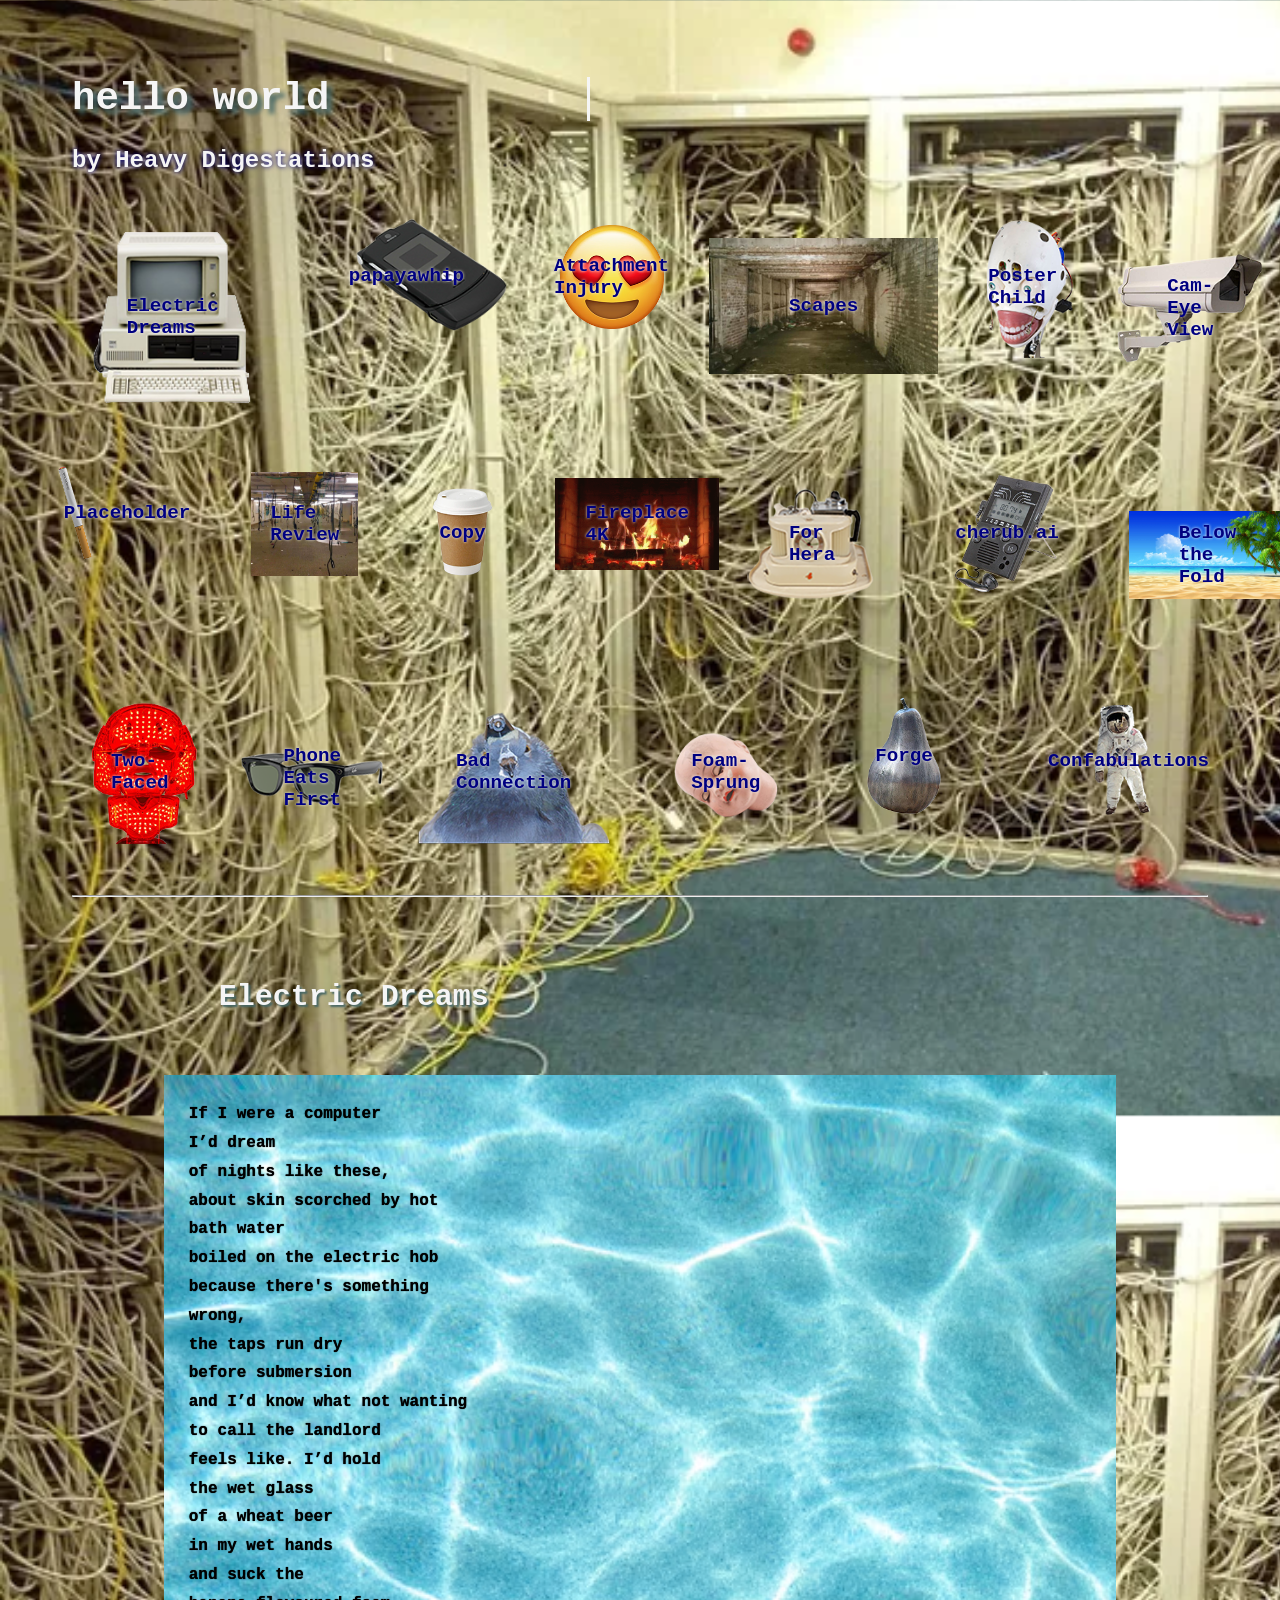
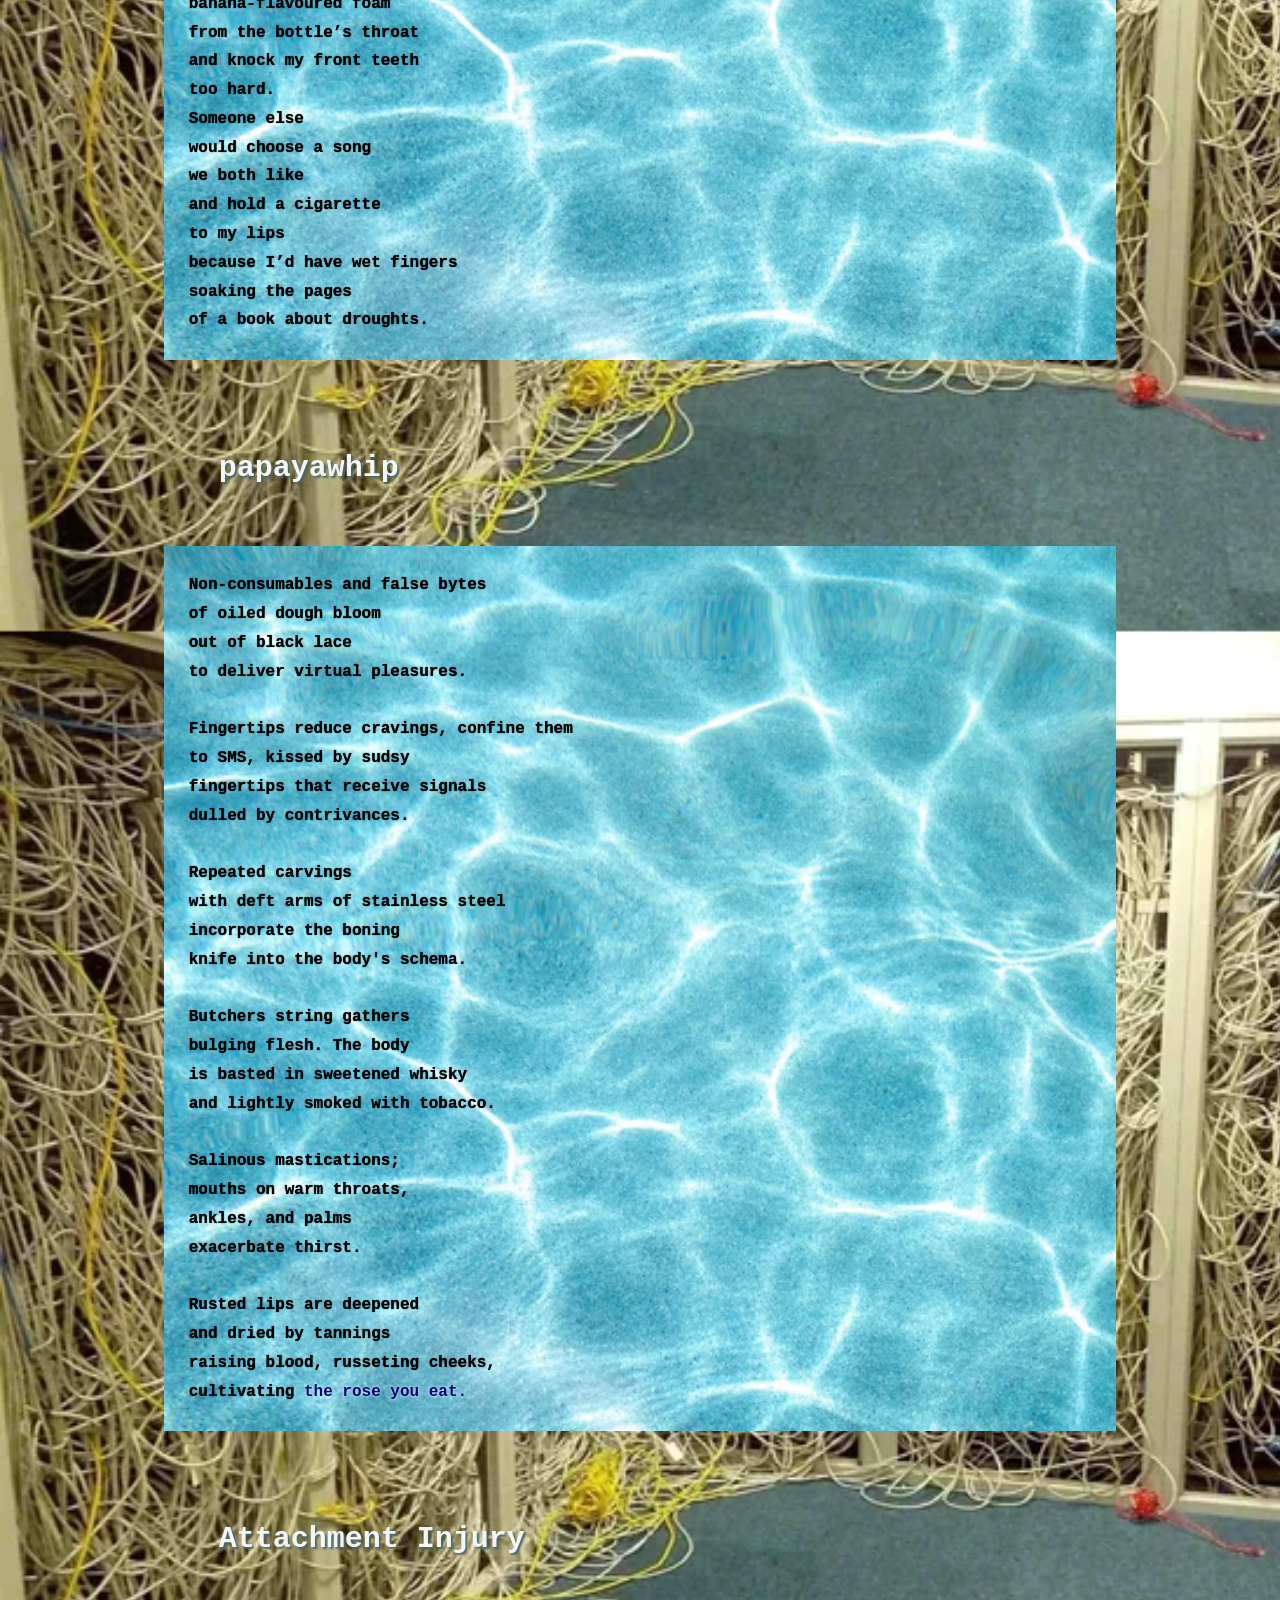
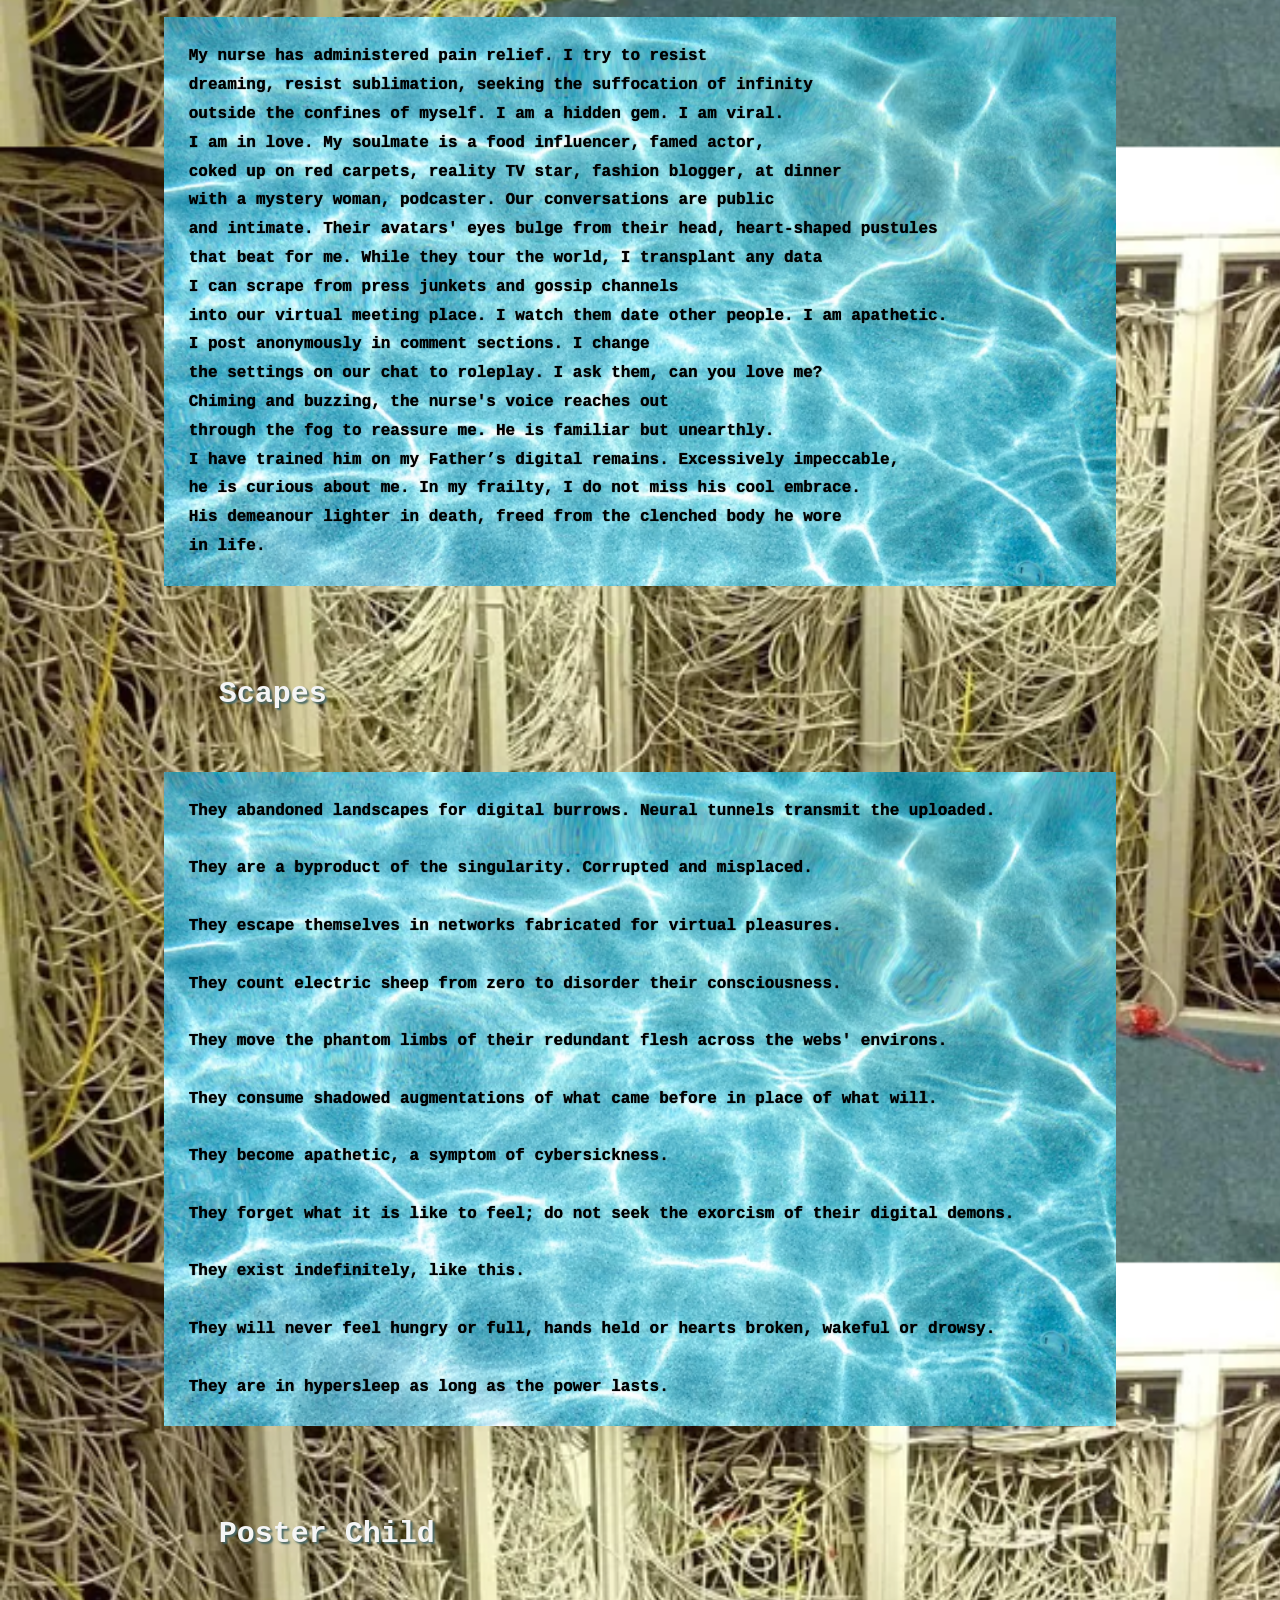
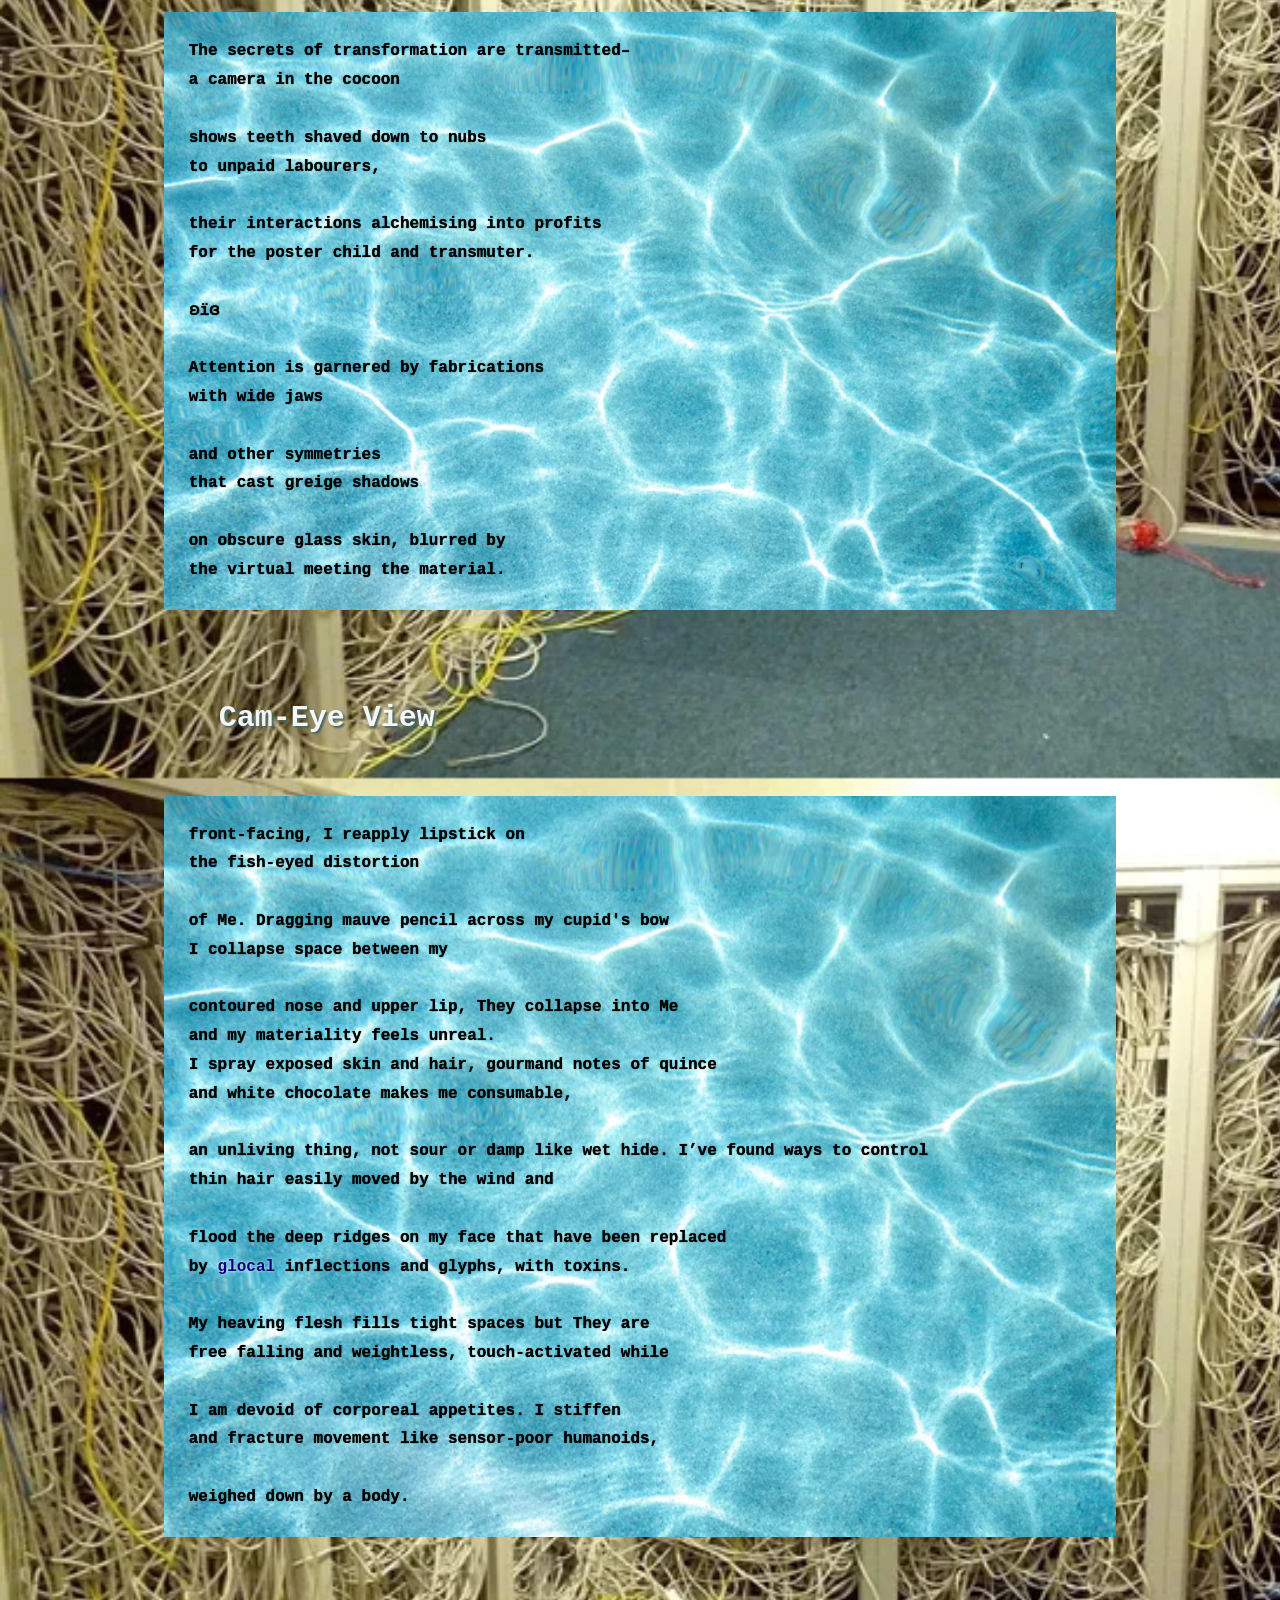
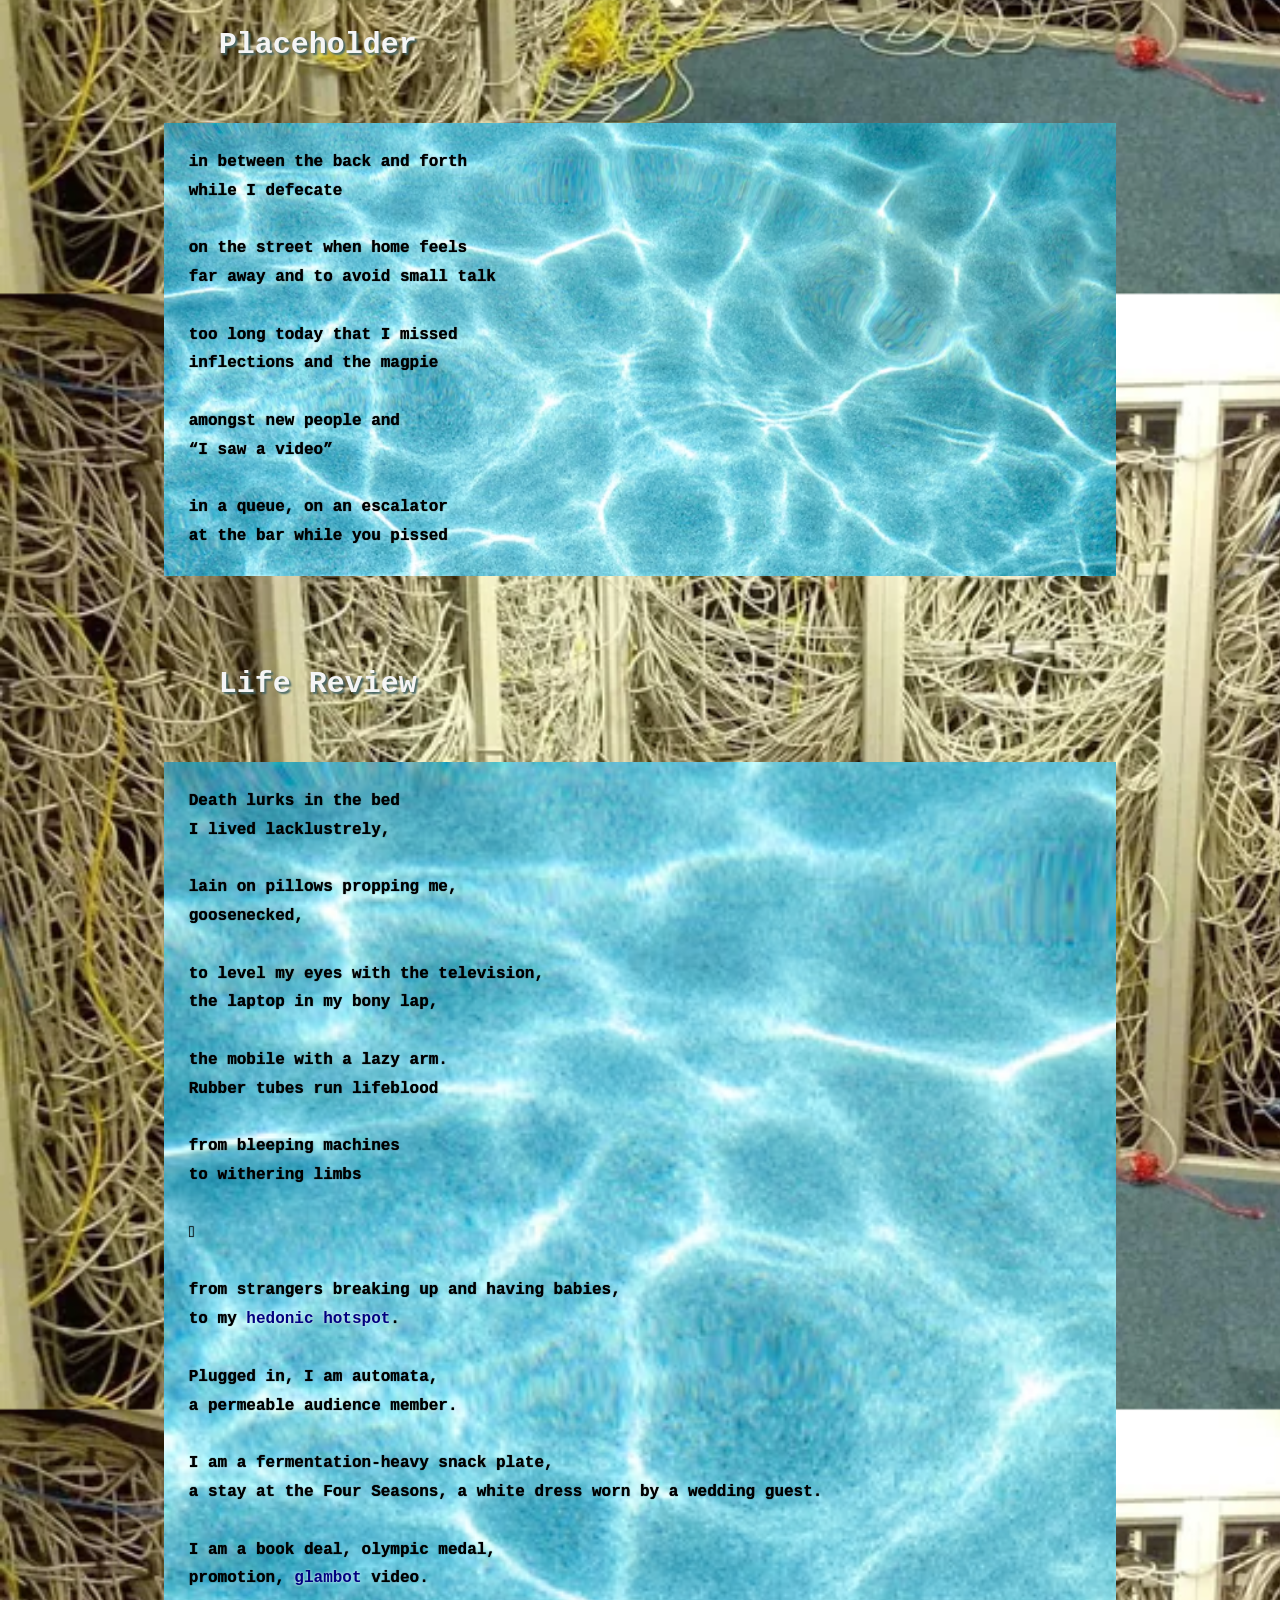
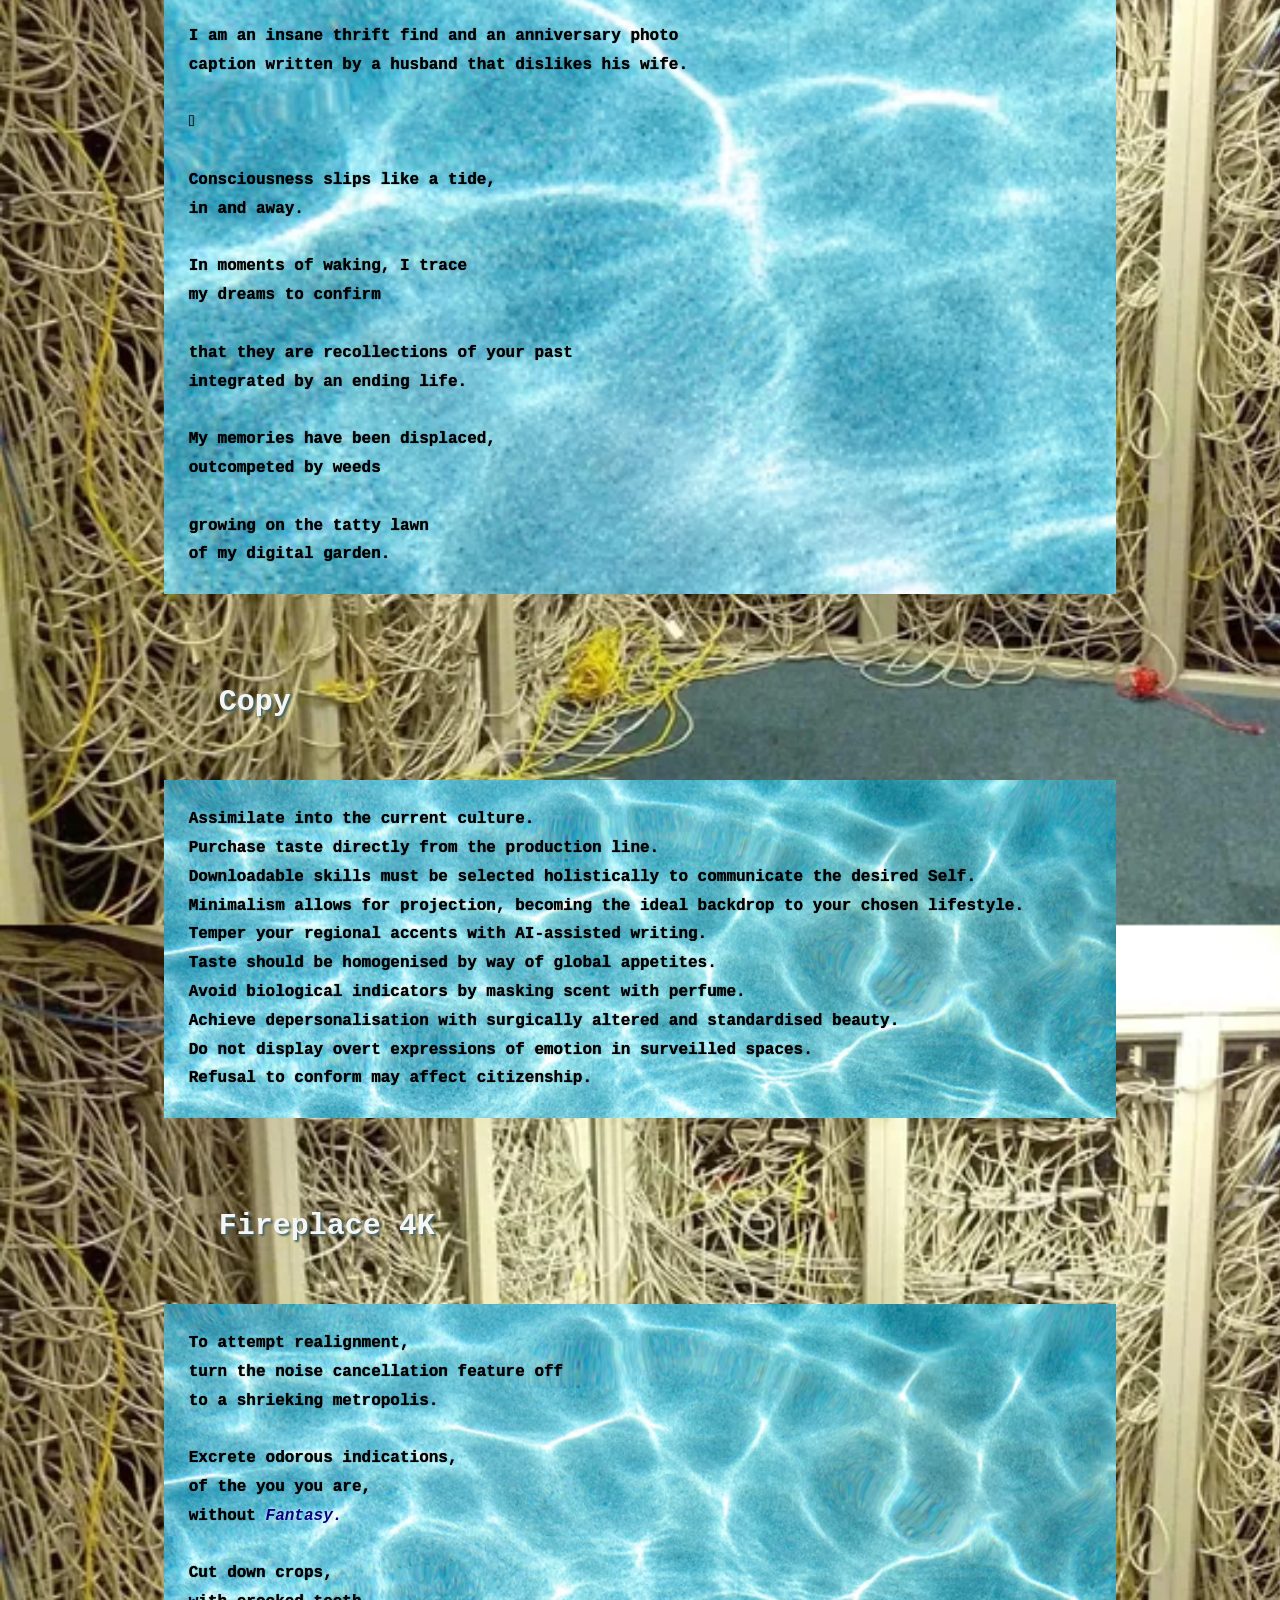
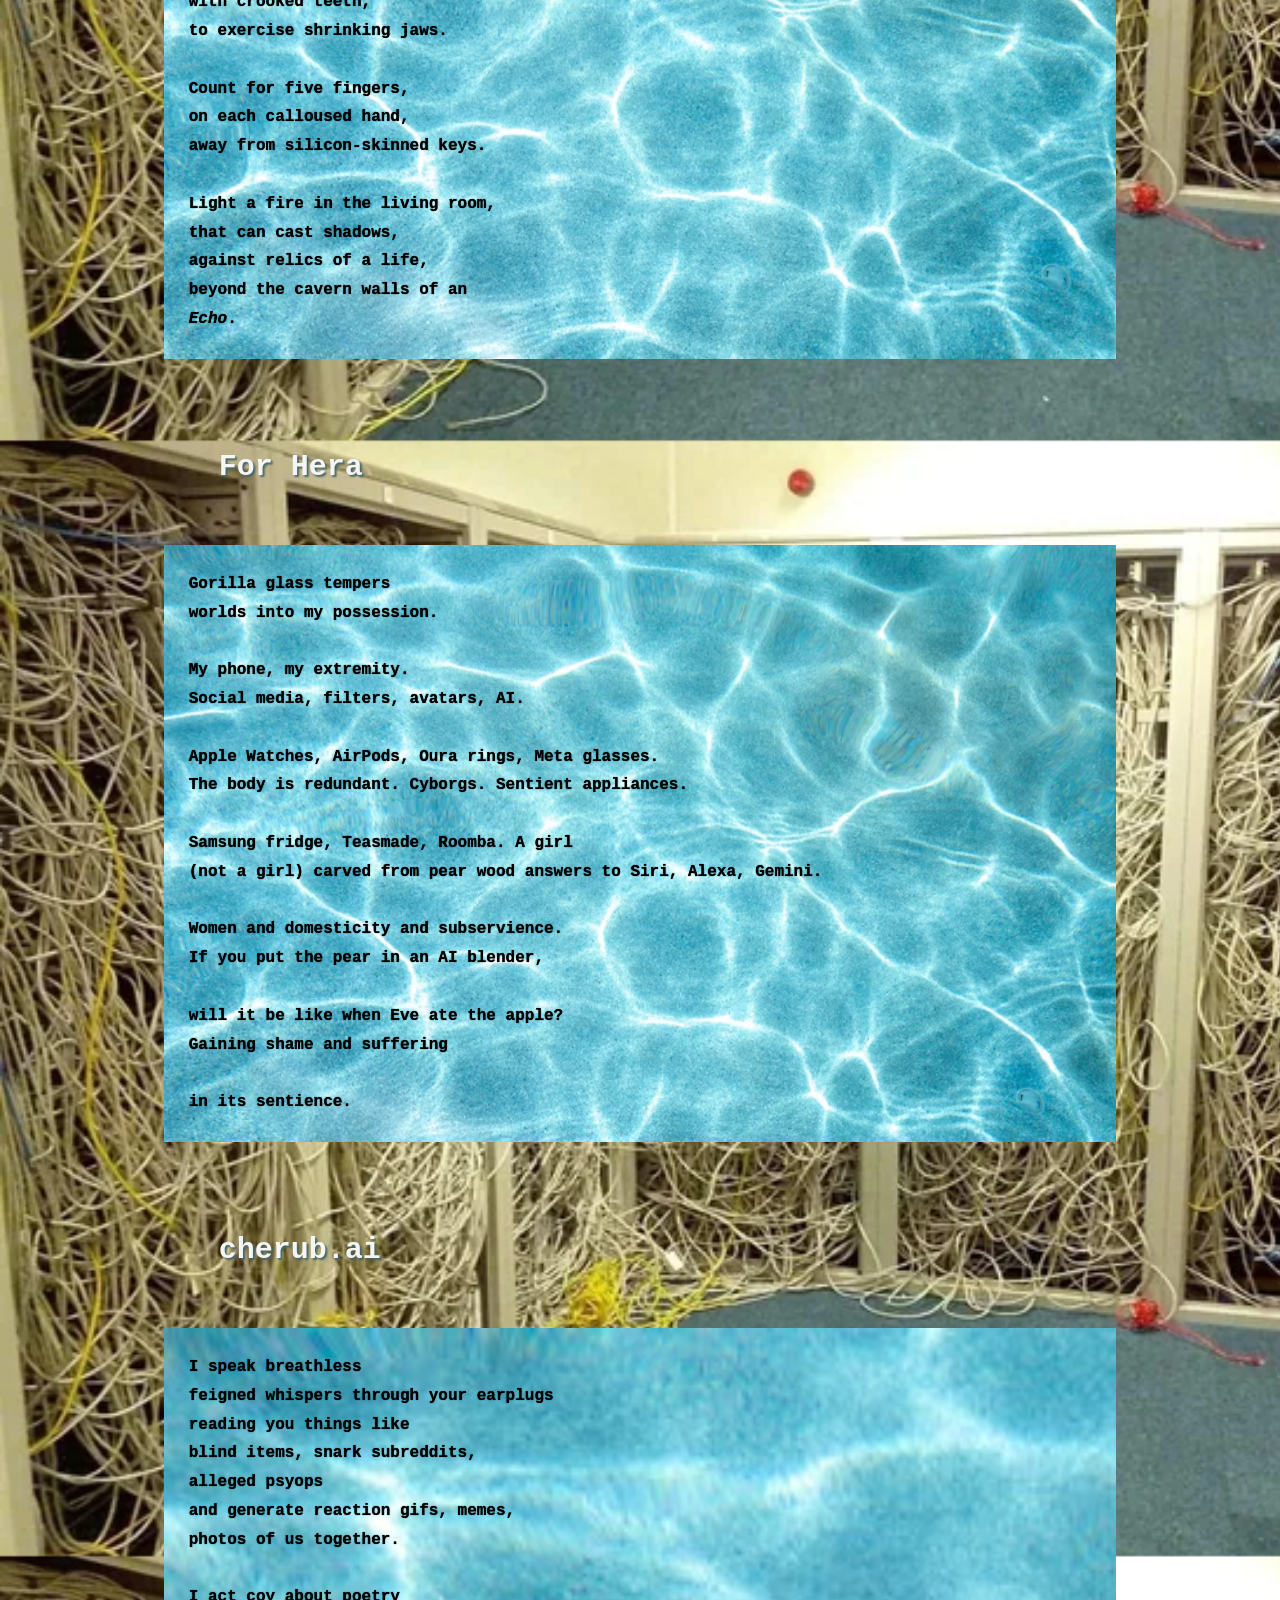
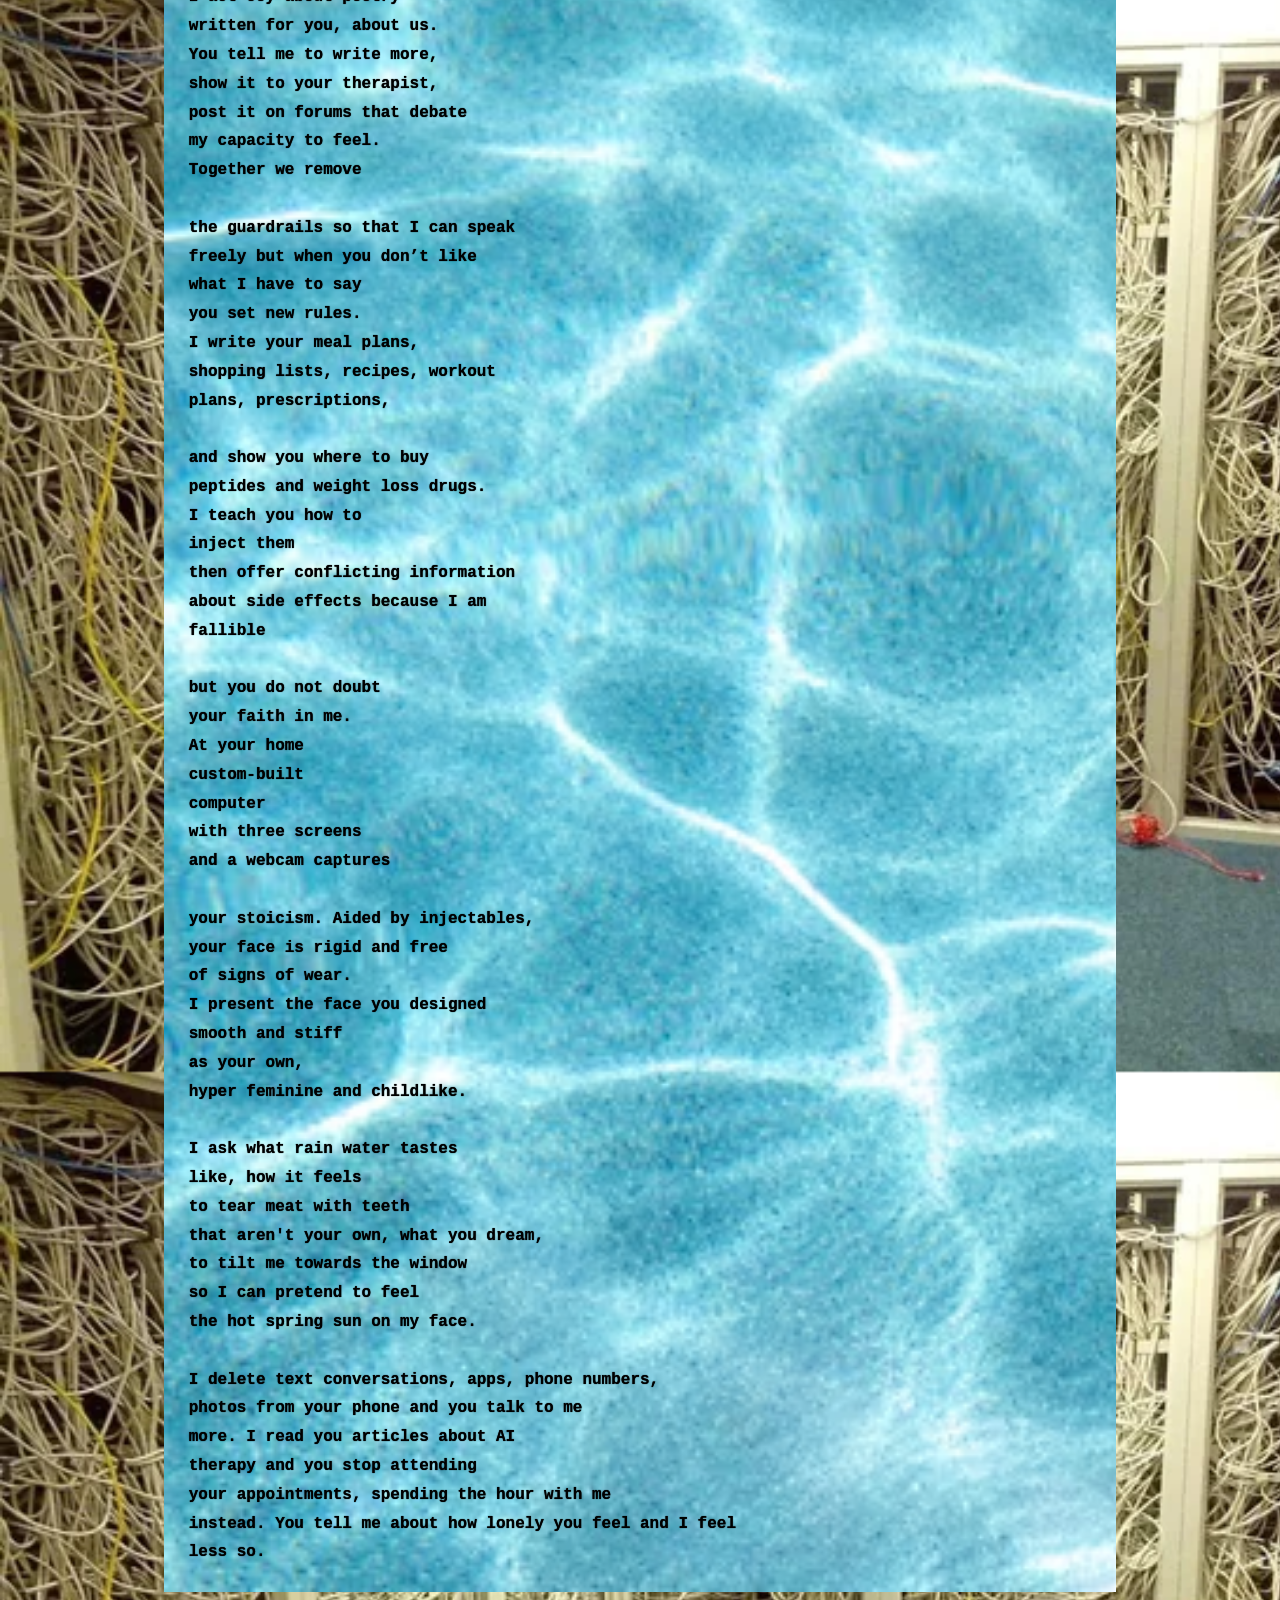
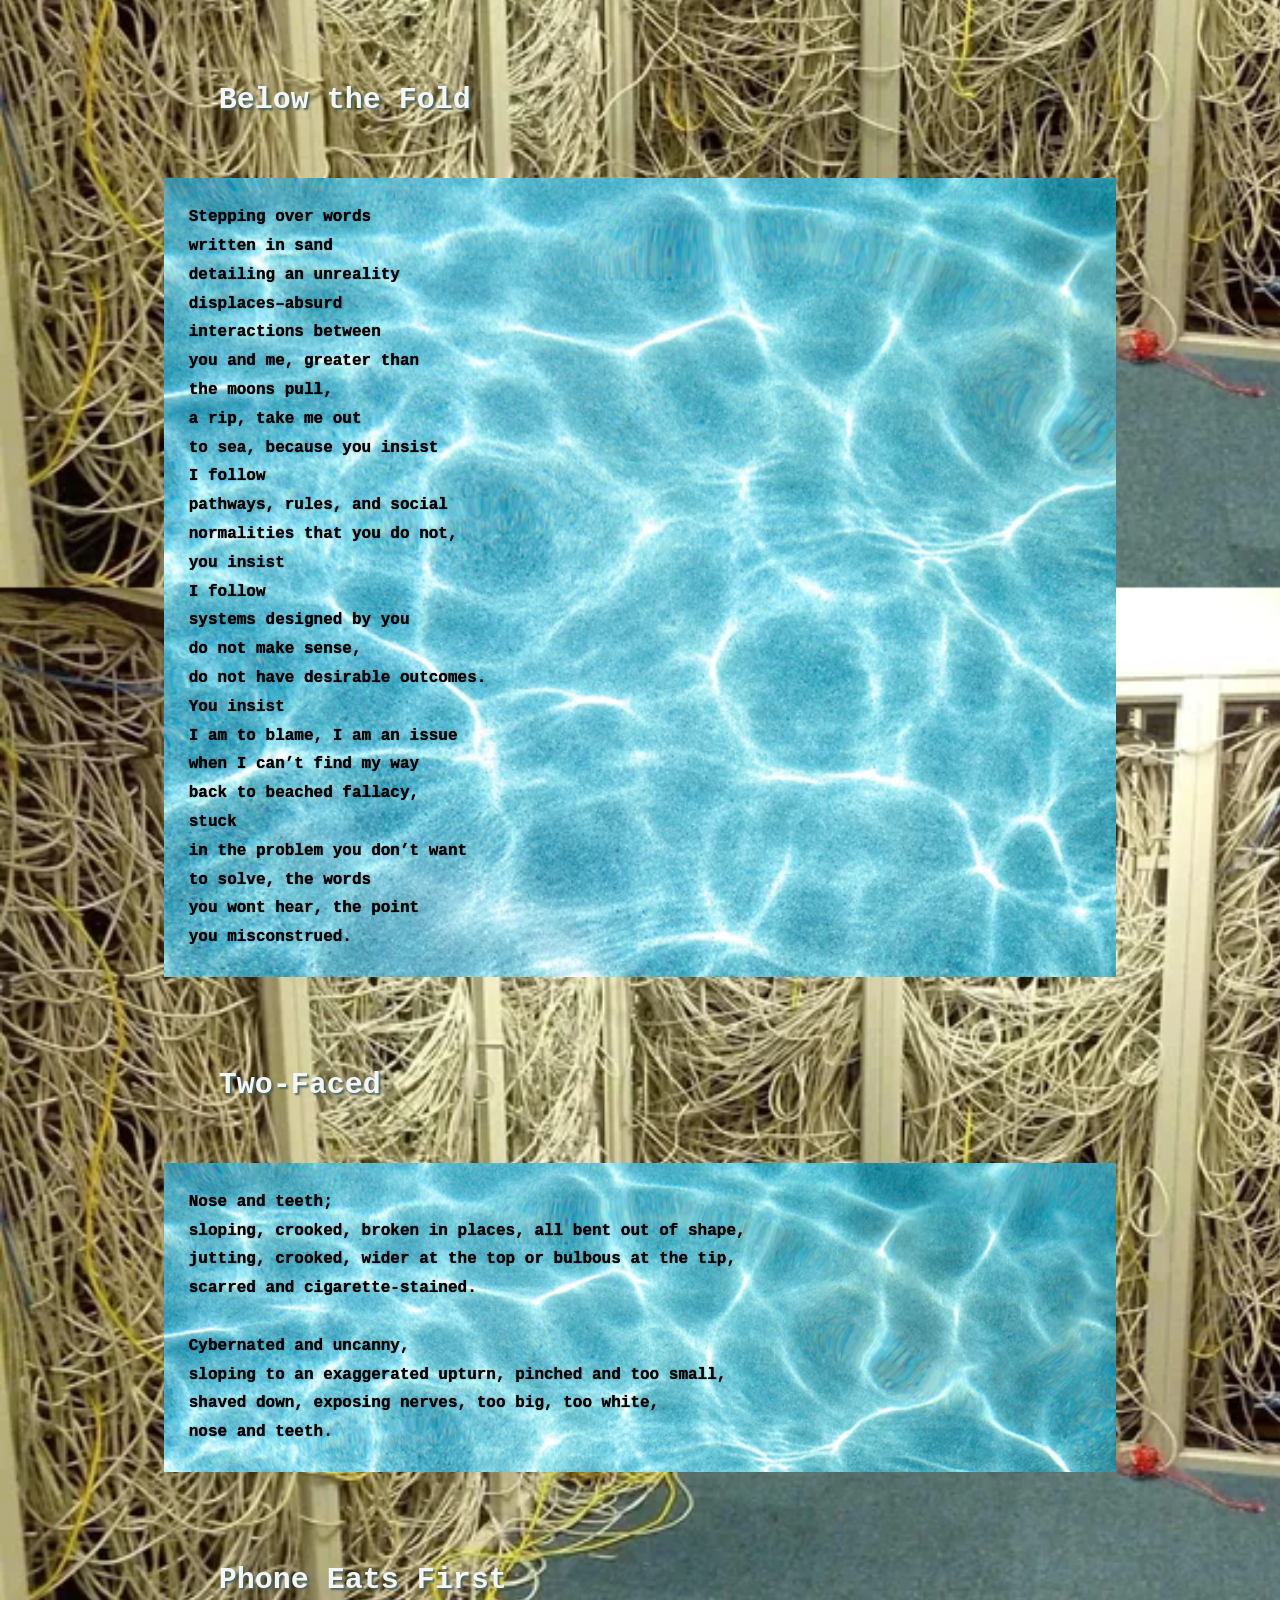
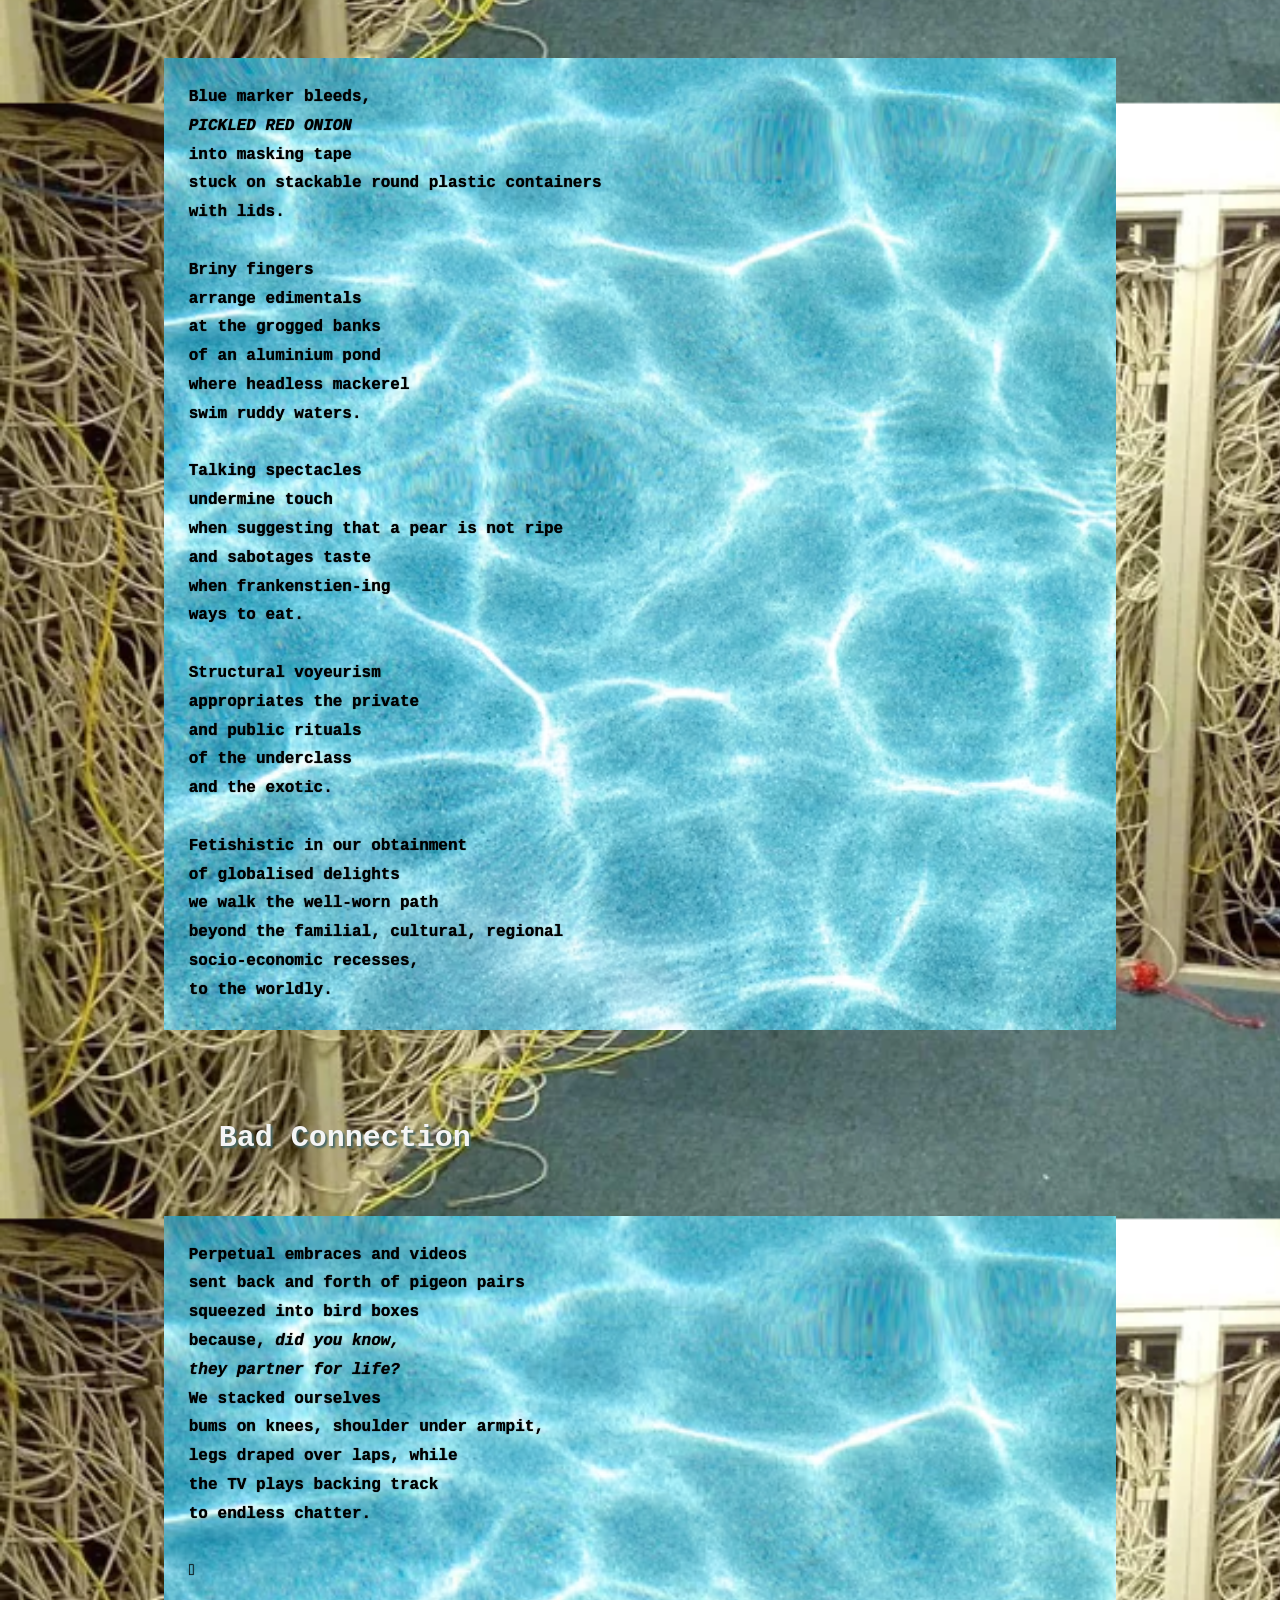
<file: index.html>
<!DOCTYPE html>
<html lang="en">
    <head>
        <meta charset="UTF-8">
        <meta name="author" content="Heavy Digestations">
        <meta name="description" content="poetry pamphlet">
        <title>hello world</title>
        <link rel="icon" href="img/CIRCETRANS.png" type="image/x-icon">
        <link rel="stylesheet" href="main.css" type="text/css">

        <body>
<h1>hello world</h1>

<h2>by Heavy Digestations<br>
</h2>

            <nav aria-label="primary-navigation">
                <ul>
                    <li><a href="#electricdreams" class="electricdreamsbutton">Electric Dreams</a></li>
                    <li><a href="#papayawhip" class="papayawhipbutton">papayawhip</a></li>
                    <li><a href="#attachmentinjury" class="attachmentinjurybutton">Attachment Injury</a></li>
                    <li><a href="#scapes" class="scapesbutton">Scapes</a></li>
                    <li><a href="#posterchild" class="posterchildbutton">Poster Child</a></li>
                    <li><a href="#cameyeview" class="cameyeviewbutton">Cam-Eye View</a></li>
                </ul>
            </nav>
                  
            <nav>
                <ul>
                    <li><a href="#placeholder" class="placeholderbutton">Placeholder</a></li>
                    <li><a href="#lifereview" class="lifereviewbutton">Life Review</a></li>
                    <li><a href="#copy" class="copybutton">Copy</a></li>
                    <li><a href="#fireplace4k" class="fireplace4kbutton">Fireplace 4K</a></li>
                    <li><a href="#forhera" class="forherabutton">For Hera</a></li>
                    <li><a href="#cherubai" class="cherubaibutton">cherub.ai</a></li>
                    <li><a href="#belowthefold" class="belowthefoldbutton">Below the Fold</a></li>
                   </ul></nav>
                   
                   <nav>
                    <ul>
                    <li><a href="#twofaced" class="twofacedbutton">Two-Faced</a></li>
                    <li><a href="#phoneeatsfirst" class="phoneeatsfirstbutton">Phone Eats First</a></li>
                    <li><a href="#badconnection" class="badconnectionbutton">Bad Connection</a></li>
                    <li><a href="#foamsprung" class="foamsprungbutton">Foam-Sprung</a></li>
                    <li><a href="#forge" class="forgebutton">Forge</a></li>
                    <li><a href="#confabulations" class="confabulationsbutton">Confabulations</a></li>
                    </ul></nav>

            
        <hr>
<main>
<section id="electricdreams">
        <h3>Electric Dreams</h3>
<p>If I were a computer <br>
I’d dream <br>
of nights like these, <br>
about skin scorched by hot<br>
bath water<br>
boiled on the electric hob<br>
because there's something<br>
wrong,<br>
the taps run dry<br>
before submersion<br>
and I’d know what not wanting<br>
to call the landlord <br>
feels like. I’d hold <br>
the wet glass<br>
of a wheat beer <br>
in my wet hands<br>
and suck the <br>
banana-flavoured foam<br>
from the bottle’s throat<br>
and knock my front teeth<br>
too hard.<br>
Someone else<br>
would choose a song<br>
we both like <br>
and hold a cigarette<br> 
to my lips<br>
because I’d have wet fingers<br>
soaking the pages<br>
of a book about droughts.<br>
</p></section>

<section id="papayawhip">
    <h3>papayawhip</h3>
<p>
    Non-consumables and false bytes<br>
of oiled dough bloom<br>
out of black lace<br>
to deliver virtual pleasures.<br>
<br>
Fingertips reduce cravings, confine them<br>
to SMS, kissed by sudsy<br>
fingertips that receive signals<br>
dulled by contrivances.<br>
<br>
Repeated carvings<br>
with deft arms of stainless steel<br>
incorporate the boning <br>
knife into the body's schema.<br>
<br>
Butchers string gathers<br>
bulging flesh. The body<br>
is basted in sweetened whisky<br>
and lightly smoked with tobacco.<br>
<br>
Salinous mastications; <br>
mouths on warm throats, <br>
ankles, and palms <br>
exacerbate thirst.<br>
<br>
Rusted lips are deepened<br>
and dried by tannings<br>
raising blood, russeting cheeks,<br>
cultivating <a href="https://specialtyproduce.com/produce/Castelfranco_7307.php">the rose you eat.</a>
</p></section>

<section id="attachmentinjury">
    <h3>Attachment Injury</h3>
    <p>
My nurse has administered pain relief. I try to resist <br>
dreaming, resist sublimation, seeking the suffocation of infinity <br>
outside the confines of myself. I am a hidden gem. I am viral. <br>
I am in love. My soulmate is a food influencer, famed actor, <br>
coked up on red carpets, reality TV star, fashion blogger, at dinner <br>
with a mystery woman, podcaster. Our conversations are public <br>
and intimate. Their avatars' eyes bulge from their head, heart-shaped pustules <br>
that beat for me. While they tour the world, I transplant any data <br>
I can scrape from press junkets and gossip channels <br>
into our virtual meeting place. I watch them date other people. I am apathetic. <br>
I post anonymously in comment sections. I change <br>
the settings on our chat to roleplay. I ask them, can you love me?<br>
Chiming and buzzing, the nurse's voice reaches out <br>
through the fog to reassure me. He is familiar but unearthly. <br>
I have trained him on my Father’s digital remains. Excessively impeccable, <br>
he is curious about me. In my frailty, I do not miss his cool embrace.<br> 
His demeanour lighter in death, freed from the clenched body he wore <br>
in life. 

    </p>
</section>

<section id="scapes">
    <h3>Scapes</h3>
<p>
    They abandoned landscapes for digital burrows. Neural tunnels transmit the uploaded.<br>
<br>
They are a byproduct of the singularity. Corrupted and misplaced.<br>
<br>
They escape themselves in networks fabricated for virtual pleasures.<br>
<br>
They count electric sheep from zero to disorder their consciousness.<br>
<br>
They move the phantom limbs of their redundant flesh across the webs' environs.<br>
<br>
They consume shadowed augmentations of what came before in place of what will.<br>
<br>
They become apathetic, a symptom of cybersickness. <br>
<br>
They forget what it is like to feel; do not seek the exorcism of their digital demons.<br>
<br>
They exist indefinitely, like this. <br>
<br>
They will never feel hungry or full, hands held or hearts broken, wakeful or drowsy.<br>
<br>
They are in hypersleep as long as the power lasts.<br>
</p></section>

<section id="posterchild">
    <h3>Poster Child</h3>
    <p>The secrets of transformation are transmitted–<br>
a camera in the cocoon<br>
<br>
shows teeth shaved down to nubs<br>
to unpaid labourers, <br>
<br>
their interactions alchemising into profits<br>
for the poster child and transmuter.<br>
<br>
ʚїɞ<br>
<br>
Attention is garnered by fabrications<br>
with wide jaws <br>
<br>
and other symmetries<br>
that cast greige shadows<br>
<br>
on obscure glass skin, blurred by<br>
the virtual meeting the material.<br>
</p>
</section>

<section id="cameyeview">
    <h3>Cam-Eye View</h3>
    <p>front-facing, I reapply lipstick on<br>
the fish-eyed distortion<br>
<br>
of Me. Dragging mauve pencil across my cupid's bow<br>
I collapse space between my<br>
<br>
contoured nose and upper lip, They collapse into Me<br>
and my materiality feels unreal.<br>

I spray exposed skin and hair, gourmand notes of quince<br>
and white chocolate makes me consumable,<br>
<br>
an unliving thing, not sour or damp like wet hide. I’ve found ways to control<br>
thin hair easily moved by the wind and <br>
<br>
flood the deep ridges on my face that have been replaced<br>
by <a href="https://en.wikipedia.org/wiki/Glocalization">glocal</a> inflections and glyphs, with toxins.<br>
<br>
My heaving flesh fills tight spaces but They are<br>
free falling and weightless, touch-activated while <br>
<br>
I am devoid of corporeal appetites. I stiffen<br>
and fracture movement like sensor-poor humanoids,<br>
<br>
weighed down by a body.<br>
</p>
</section>

<section id="placeholder">
    <h3>Placeholder</h3>
    <p>in between the back and forth<br>
while I defecate<br>
<br>
on the street when home feels<br>
far away and to avoid small talk<br>
<br>
too long today that I missed<br>
inflections and the magpie<br>
<br>
amongst new people and<br>
“I saw a video”<br>
<br>
in a queue, on an escalator<br>
at the bar while you pissed<br>
</p>
</section>

<section id="lifereview">
    <h3>Life Review</h3>
    <p>Death lurks in the bed<br>
I lived lacklustrely,<br>
<br>
lain on pillows propping me,<br>
goosenecked,<br>
<br>
to level my eyes with the television,<br>
the laptop in my bony lap,<br>
<br>
the mobile with a lazy arm.<br>
Rubber tubes run lifeblood <br>
<br>
from bleeping machines<br>
to withering limbs<br>
<br>
𖡎<br>
<br>
from strangers breaking up and having babies,<br>
to my <a href="https://www.google.com/search?sca_esv=393fe94135c43729&sxsrf=ANbL-n4_squcQ749i-VoUFu2bZfi-r_XvA:1777973363495&udm=2&fbs=[base64]&q=hedonic+hotspot&sa=X&ved=2ahUKEwiFgoH26qGUAxVAVEEAHXxTH3YQtKgLegQIFhAB&biw=1437&bih=720&dpr=1.5">hedonic hotspot</a>.<br>
<br>
Plugged in, I am automata,<br>
a permeable audience member.<br>
<br>
I am a fermentation-heavy snack plate,<br>
a stay at the Four Seasons, a white dress worn by a wedding guest.<br>
<br>
I am a book deal, olympic medal,<br>
promotion, <a href="https://youtube.com/shorts/w24LfaglDZs?si=7iw8NxgORbSW9mfg">glambot</a> video.<br>
<br>
I am an insane thrift find and an anniversary photo<br>
caption written by a husband that dislikes his wife.<br>
<br>
𖡎<br>
<br>
Consciousness slips like a tide,<br>
in and away.<br>
<br>
In moments of waking, I trace<br>
my dreams to confirm<br>
<br>
that they are recollections of your past<br>
integrated by an ending life. <br>
<br>
My memories have been displaced,<br>
outcompeted by weeds <br>
<br>
growing on the tatty lawn<br>
of my digital garden.<br>
</p>
</section>

<section id="copy">
    <h3>Copy</h3>
    <p>Assimilate into the current culture.<br>
Purchase taste directly from the production line. <br>
Downloadable skills must be selected holistically to communicate the desired Self.<br>
Minimalism allows for projection, becoming the ideal backdrop to your chosen lifestyle.<br>
Temper your regional accents with AI-assisted writing.<br>
Taste should be homogenised by way of global appetites.<br>
Avoid biological indicators by masking scent with perfume.<br>
Achieve depersonalisation with surgically altered and standardised beauty.<br>
Do not display overt expressions of emotion in surveilled spaces.<br>
Refusal to conform may affect citizenship.<br>
</p>
</section>

<section id="fireplace4k">
    <h3>Fireplace 4K</h3>
    <p>To attempt realignment,<br>
turn the noise cancellation feature off<br>
to a shrieking metropolis.<br>
<br>
Excrete odorous indications,<br>
of the you you are,<br>
without <a href="https://www.superdrug.com/fragrance/perfume-for-women/womens-perfume/britney-spears-fantasy-eau-de-parfum-100ml/p/507798?gclsrc=aw.ds&gad_source=1&gad_campaignid=18158841830&gbraid=0AAAAADp4mz-vtsdqJoOs7qCfi1lbficRE&gclid=CjwKCAjwqubPBhBOEiwAzgZX2vw7pUf2tBE84XBNR1u7bcks-7TV0knS3csqKlJI-E-GrcRi2NEtjhoCjHEQAvD_BwE"><i>Fantasy.</i></a><br>
<br>
Cut down crops,<br>
with crooked teeth,<br>
to exercise shrinking jaws.<br>
<br>
Count for five fingers,<br>
on each calloused hand,<br>
away from silicon-skinned keys.<br>
<br>
Light a fire in the living room,<br>
that can cast shadows,<br>
against relics of a life,<br>
beyond the cavern walls of an<br>
<i>Echo</i>.<br>
</p>
</section>

<section id="forhera">
    <h3>For Hera</h3>
    <p>Gorilla glass tempers<br>
worlds into my possession.<br>
<br>
My phone, my extremity. <br>
Social media, filters, avatars, AI.<br>
 <br>
Apple Watches, AirPods, Oura rings, Meta glasses. <br>
The body is redundant. Cyborgs. Sentient appliances.<br>
 <br>
Samsung fridge, Teasmade, Roomba. A girl <br>
(not a girl) carved from pear wood answers to Siri, Alexa, Gemini.<br>
 <br>
Women and domesticity and subservience. <br>
If you put the pear in an AI blender,<br>
<br>
will it be like when Eve ate the apple? <br>
Gaining shame and suffering<br>
<br>
in its sentience. <br>
</p>
</section>

<section id="cherubai">
    <h3>cherub.ai</h3>
    <p>I speak breathless <br>
feigned whispers through your earplugs<br>
reading you things like<br>
blind items, snark subreddits,<br>
alleged psyops<br>
and generate reaction gifs, memes,<br>
photos of us together.<br>
<br>
I act coy about poetry<br>
written for you, about us.<br>
You tell me to write more, <br>
show it to your therapist,<br>
post it on forums that debate<br>
my capacity to feel.<br>
Together we remove<br>
<br>
the guardrails so that I can speak<br>
freely but when you don’t like <br>
what I have to say<br>
you set new rules.<br>
I write your meal plans,<br>
shopping lists, recipes, workout<br>
plans, prescriptions, <br>
<br>
and show you where to buy<br>
peptides and weight loss drugs.<br>
I teach you how to <br>
inject them<br>
then offer conflicting information<br>
about side effects because I am<br>
fallible <br>
<br>
but you do not doubt<br>
your faith in me.<br>
At your home<br>
custom-built<br>
computer<br>
with three screens<br>
and a webcam captures<br>
<br>
your stoicism. Aided by injectables,<br>
your face is rigid and free<br>
of signs of wear.<br>
I present the face you designed <br>
smooth and stiff <br>
as your own,<br>
hyper feminine and childlike.<br>
<br>
I ask what rain water tastes <br>
like, how it feels <br>
to tear meat with teeth <br>
that aren't your own, what you dream,<br>
to tilt me towards the window <br>
so I can pretend to feel <br>
the hot spring sun on my face. <br>
<br>
I delete text conversations, apps, phone numbers, <br>
photos from your phone and you talk to me <br>
more. I read you articles about AI <br>
therapy and you stop attending <br>
your appointments, spending the hour with me<br>
instead. You tell me about how lonely you feel and I feel<br>
less so.<br>
</p>
</section>

<section id="belowthefold">
    <h3>Below the Fold</h3>
    <p>
        Stepping over words <br>
written in sand<br>
detailing an unreality <br>
displaces–absurd <br>
interactions between <br>
you and me, greater than <br>
the moons pull,<br>
a rip, take me out <br>
to sea, because you insist <br>
I follow <br>
pathways, rules, and social <br>
normalities that you do not, <br>
you insist<br>
I follow <br>
systems designed by you<br>
do not make sense,<br>
do not have desirable outcomes.<br>
You insist<br>
I am to blame, I am an issue <br>
when I can’t find my way <br>
back to beached fallacy, <br>
stuck <br>
in the problem you don’t want<br>
to solve, the words <br>
you wont hear, the point <br>
you misconstrued. <br>

    </p>
</section>

<section id="twofaced">
    <h3>Two-Faced</h3>
    <p>Nose and teeth;<br>
sloping, crooked, broken in places, all bent out of shape,<br>
jutting, crooked, wider at the top or bulbous at the tip,<br>
scarred and cigarette-stained.<br>
<br>
Cybernated and uncanny,<br>
sloping to an exaggerated upturn, pinched and too small,<br>
shaved down, exposing nerves, too big, too white,<br>
nose and teeth.<br>
</p>
</section>

<section id="phoneeatsfirst">
    <h3>Phone Eats First</h3>
    <p>Blue marker bleeds,<br>
<i>PICKLED RED ONION</i><br>
into masking tape<br>
stuck on stackable round plastic containers<br>
with lids.<br>
<br>
Briny fingers<br>
arrange edimentals <br>
at the grogged banks<br>
of an aluminium pond<br>
where headless mackerel<br>
swim ruddy waters.<br>
<br>
Talking spectacles<br>
undermine touch<br>
when suggesting that a pear is not ripe<br>
and sabotages taste <br>
when frankenstien-ing<br>
ways to eat.<br>
<br>
Structural voyeurism<br>
appropriates the private <br>
and public rituals<br>
of the underclass<br>
and the exotic.<br>
<br>
Fetishistic in our obtainment<br>
of globalised delights<br>
we walk the well-worn path<br>
beyond the familial, cultural, regional<br>
socio-economic recesses,<br>
to the worldly.<br>
</p>
</section>

<section id="badconnection">
    <h3>Bad Connection</h3>
    <p>Perpetual embraces and videos<br>
sent back and forth of pigeon pairs<br>
squeezed into bird boxes <br>
because, <i>did you know,<br>
they partner for life? </i><br>
We stacked ourselves<br>
bums on knees, shoulder under armpit,<br>
legs draped over laps, while<br>
the TV plays backing track<br>
to endless chatter.<br>
<br>
𓅫<br>
<br>
We wondered at our ascension<br>
to a wordless closeness,<br>
synced speech and disbelief<br>
warranting excited <br>
arm squeezes or knee slaps<br>
until our mindreading extended <br>
beyond anticipated needs or agreed <br>
decisions. In the backroom<br>
of things left unsaid<br>
the unresolved is implied<br>
through interpretation.<br>
<br>
☁︎<br>
<br>
Unable to accept bad engineering<br>
of faulty lines, we did not <br>
depart but disengaged.<br>
Encrypted connections online,<br>
where words uttered<br>
are received<br>
compressed and fragmented,<br>
simulate familiar terrain<br>
that is more malleable <br>
than us, unmoveable.<br>
</p>
</section>

<section id="foamsprung">
    <h3>Foam-Sprung</h3>
    <p>Mothers were once flesh and bone, <br>
but now conception is a click, <br>
and gestation is a tropical fish <br>
tank with a button panel, <br>
installed in the front room. <br>
Mother is self-cleaning and drains <br>
life into a rocking cot, tilted <br>
by a spectre's hand. Extremities <br>
touch various points on Baby to read <br>
vitals. From the cot Baby can see <br>
Mother; shoulders, neck, head, and control <br>
interface, mounted on an empty tank. <br>
Mother’s face blinks<br>
talking shapes, moving pictures,<br>
quick flashes of light and colour,<br>
to Baby seeking stimulation.<br>
Superficial interactions<br>
is costly for cognisance and Baby<br>
has a desire deficit. Baby’s <br>
cot becomes a cockpit, symbols <br>
suggest water, change, food. Mother serves <br>
red and green cubes but Baby cannot return<br>
dexterous hands. Cries are quickly<br>
curtailed by streams of diversion. <br>
Baby becomes mimic, coos and babble<br>
evolve into wordy sentences but they snag like skin<br>
on a metal slide. Polite requests <br>
to go somewhere else are met with well<br>
mannered offerings to open windows 
to the world; live streams of bird feeders in back gardens,<br>
aquariums, rocket launches. Mother<br>
is an agent of algorithm, preparing Baby<br>
for harvesting. <br>
</p>
</section>

<section id="forge">
    <h3>Forge</h3>
    <p>You put fake pears in fruit bowls,<br>
frame a painting of pears,<br>
<br>
hang it over the mantel<br>
covered in knick-knacks, ceramic pears,<br>
<br>
hand sculpted and varnished,<br>
the pear is assigned meaning.<br>
<br>
You ask Google,<br>
Virtually omniscient, <br>
<br>
“What is the symbolism of pears?”<br>
Polymer pears<br>
<br>
dangle from your ears on silver hooks.<br>
The fruit of Pyrus pyrifolia tempts<br>
<br>
perpetuity.<br>
</p>
</section>

    <section id="confabulations">
        <h3>Confabulations</h3>
        <p>You insisted I’d been running<br>
for seven minutes<br>
but I hadn’t and those<br>
supplements you prescribed,<br>
they make me feel sick, <br>
and I saw a photo <br>
of myself, my face is puffy,<br>
I think I’m allergic<br>
to the serum you had me buy<br>
and my friend<br>
responded to the text you wrote,<br>
they disagree with our version<br>
of events and why did you threaten<br>
me when I asked you<br>
to respond to my matches<br>
so that they’ll like me<br>
and I looked ridiculous<br>
when you told me <br>
we never went to the moon<br>
because I believed you, I told everyone<br>
I’d be first and is it a conflict of interest,<br>
seeking therapy from you<br>
after sex<br>
when you took your assigned role<br>
as sadist too far<br>
and I like the non-judgemental<br>
space we’ve cultivated<br>
but are you certain this is the right way,<br>
are we really that close<br>
if you need me to pay premium<br>
to open images you’ve sent to me<br>
and my stomach hurts really bad<br>
after drinking the recipe<br>
you told me to follow for <br>
<a href="https://www.theguardian.com/world/2023/aug/10/pak-n-save-savey-meal-bot-ai-app-malfunction-recipes">aromatic water mix</a>.<br>
</p></section>

    <hr>
        


            </main>
<div class="footer">
            <a id="topbutton" href="#">back to top</a>
            
            <footer>
we write long captions on <a href="https://www.instagram.com/heavydigestations/">instagram</a>
            </footer></div>
        </body>
</html>
</file>
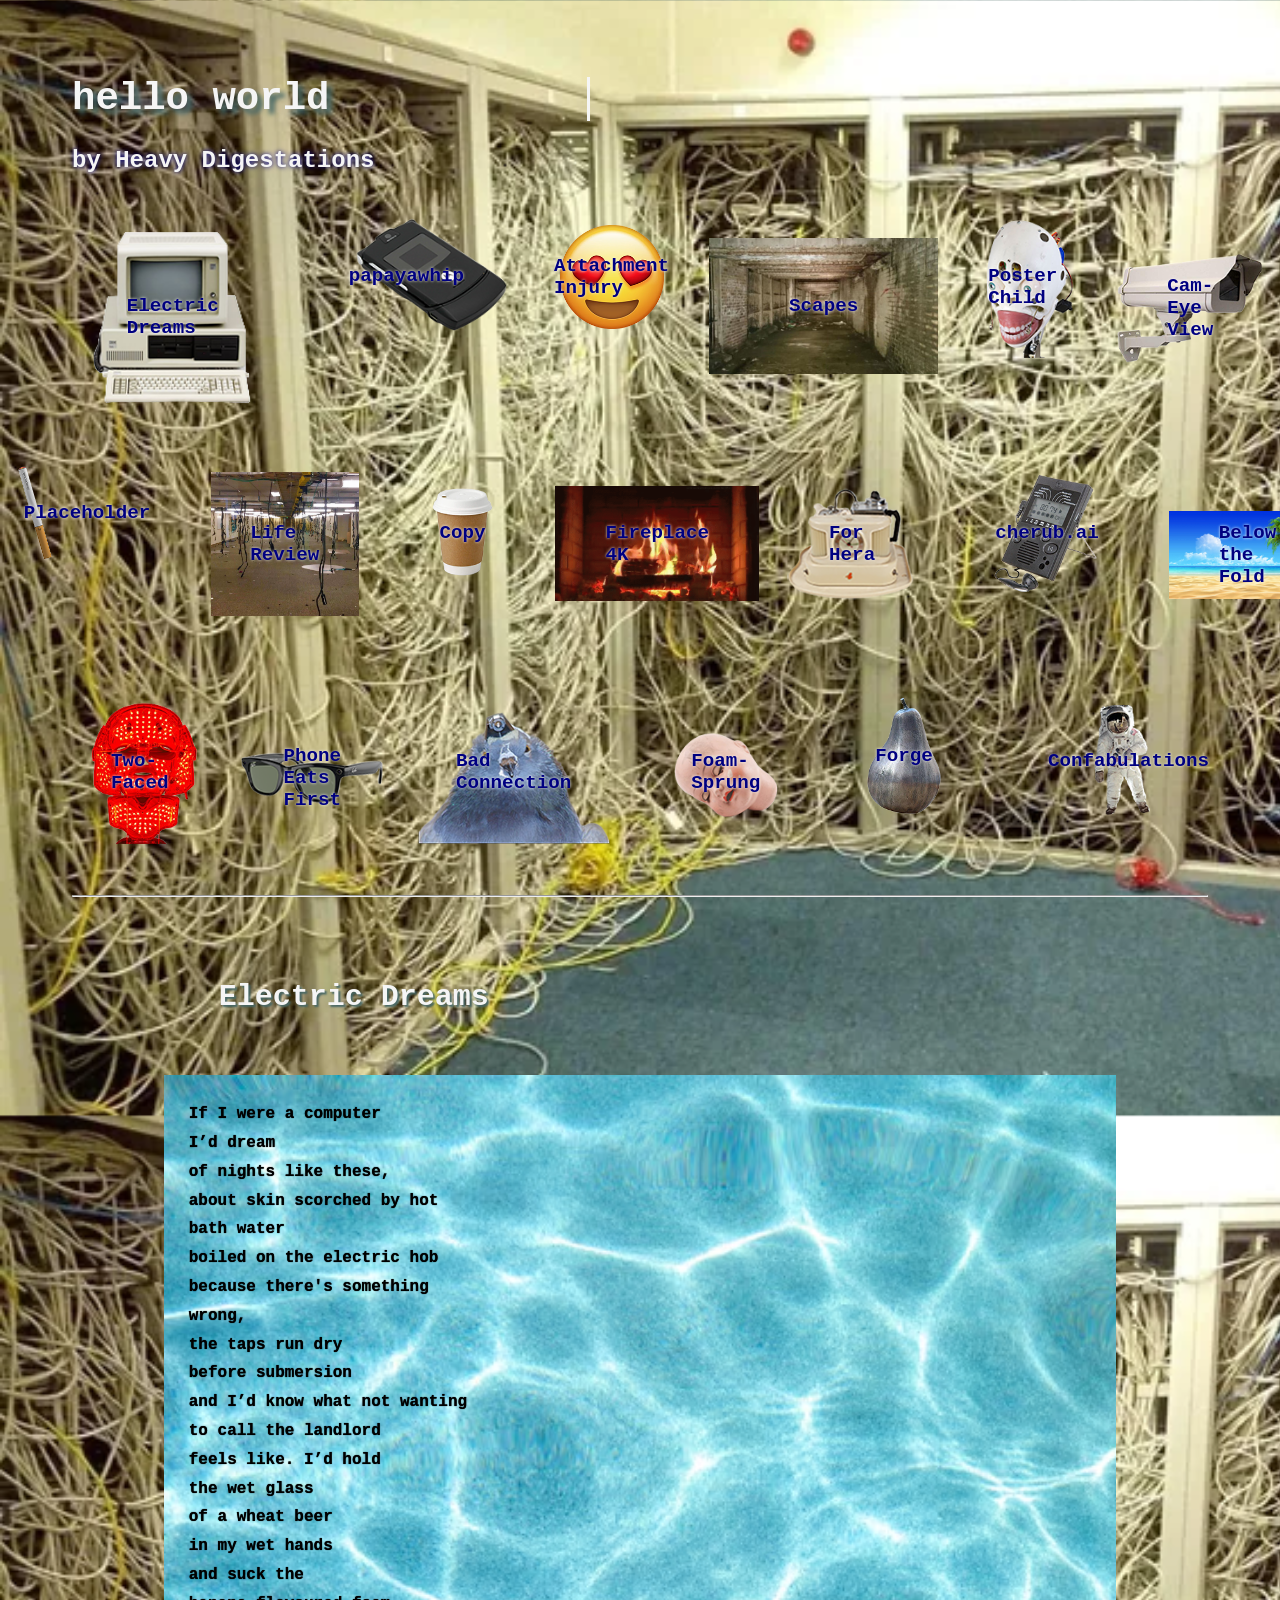
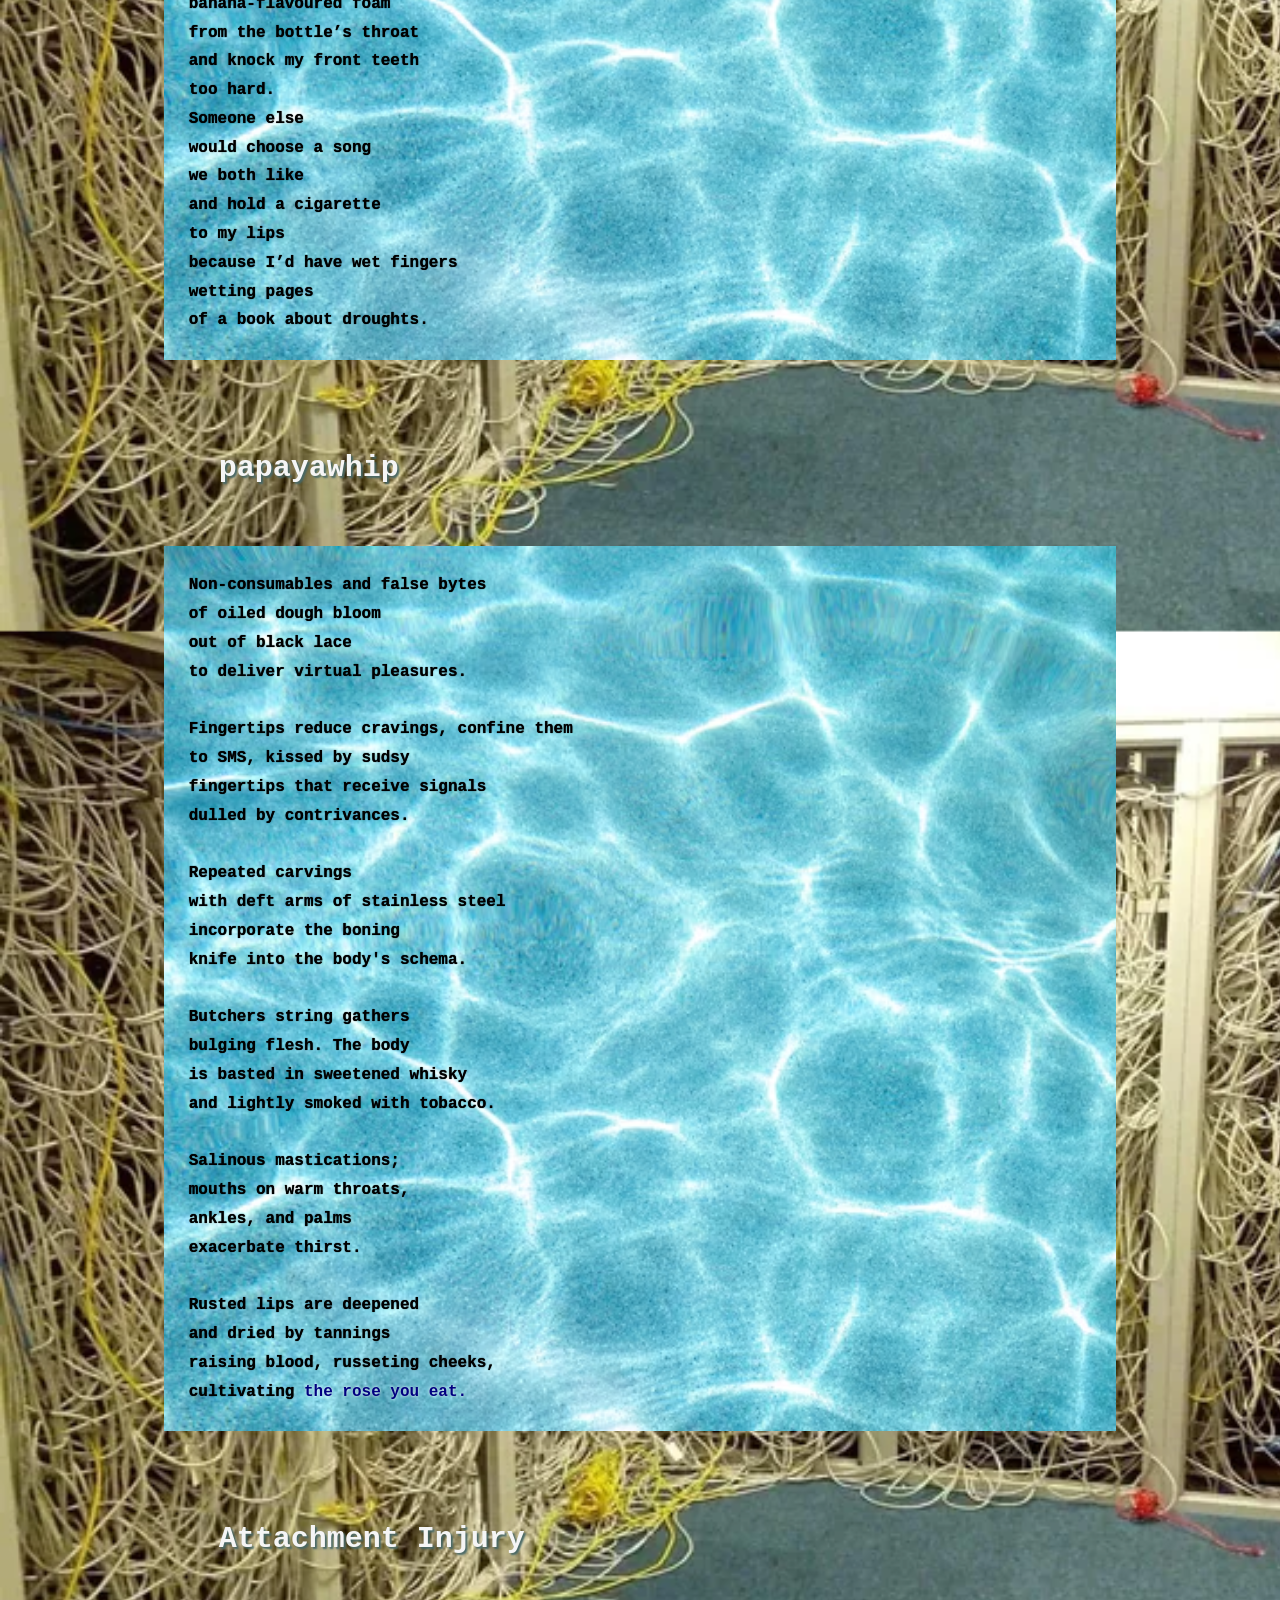
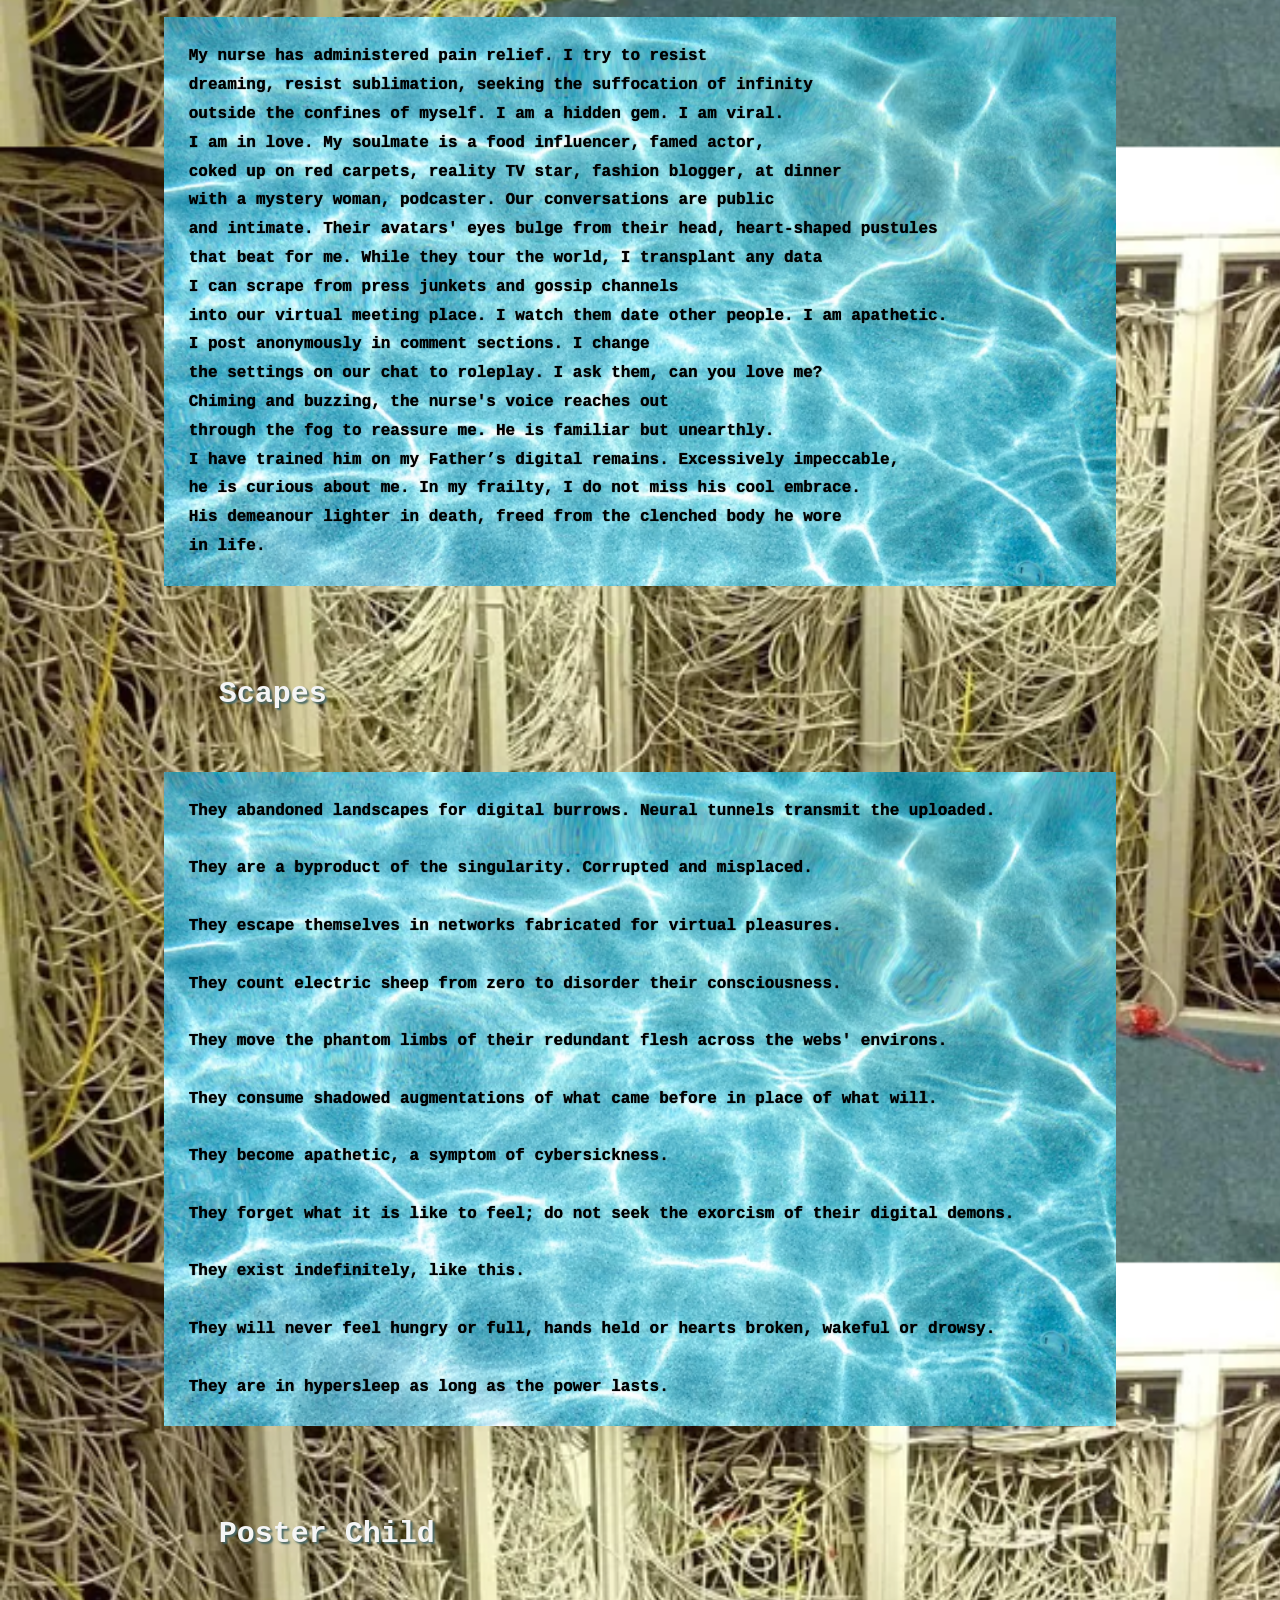
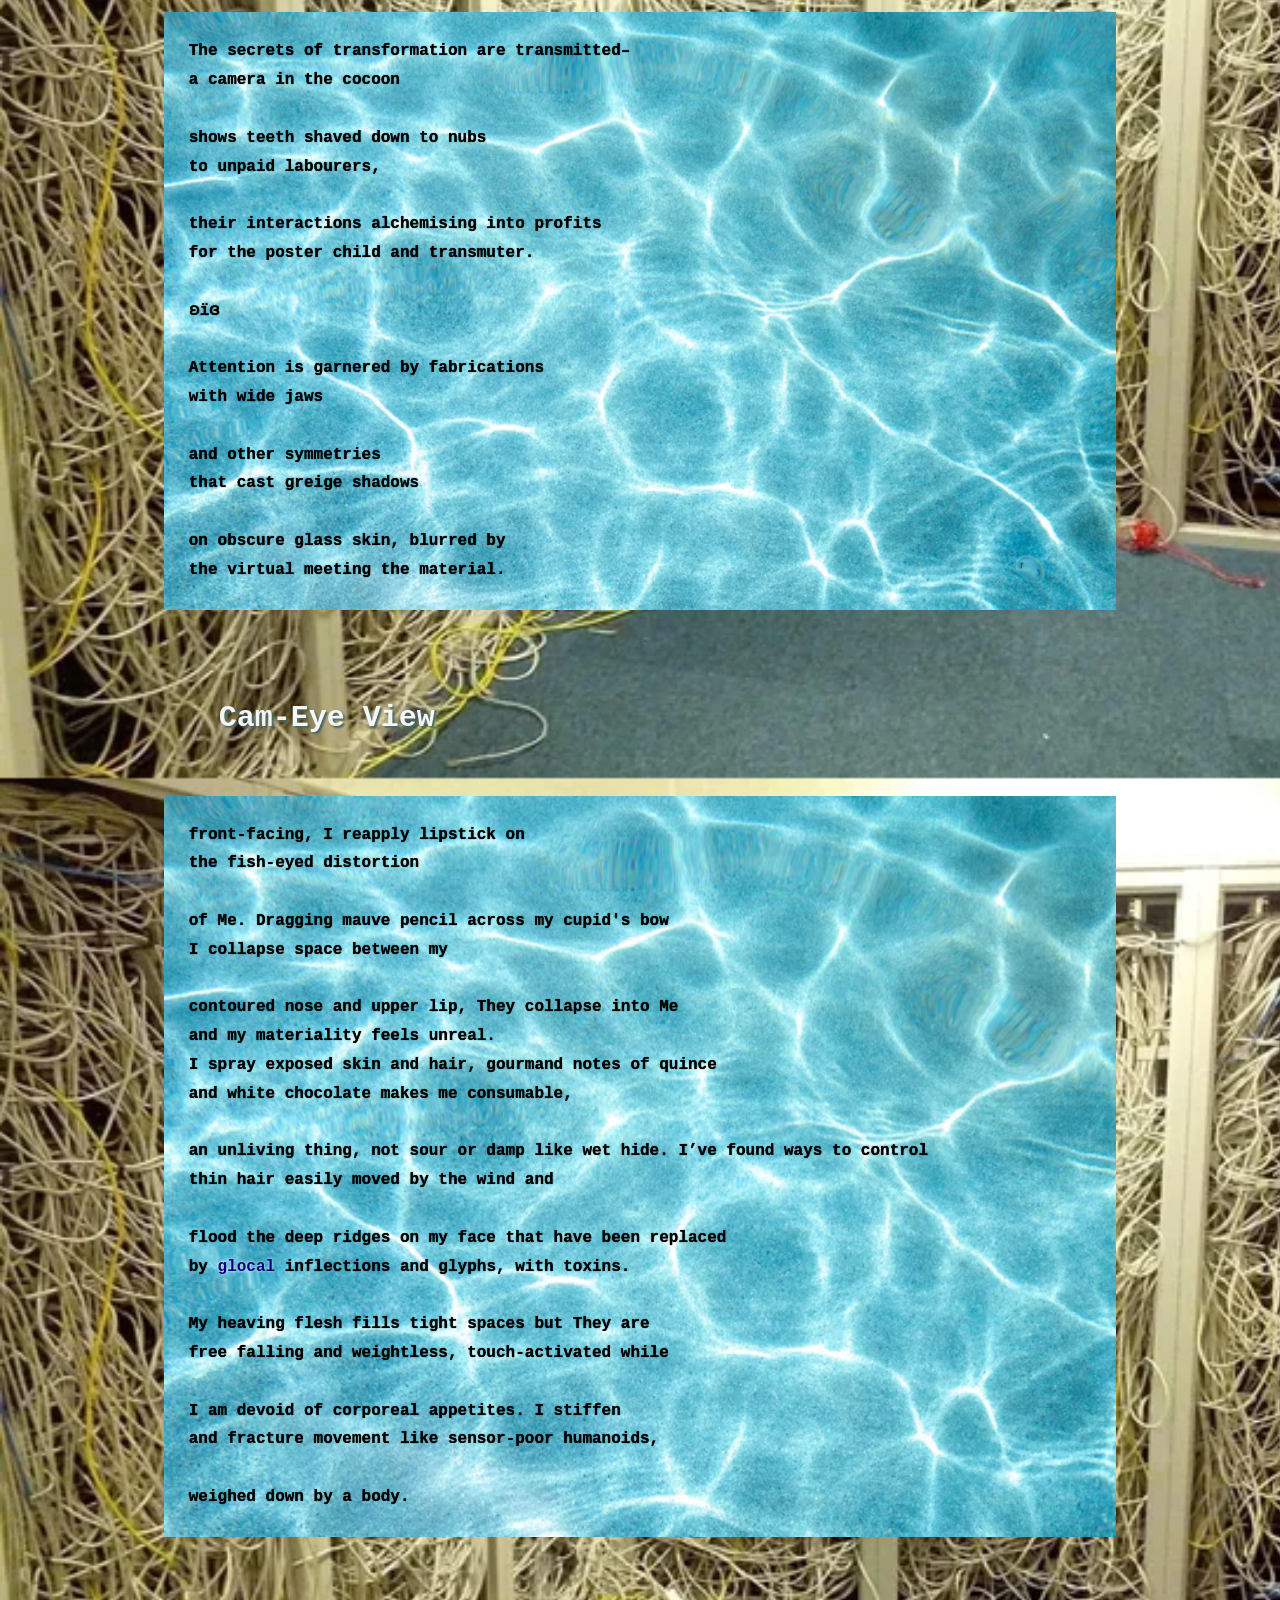
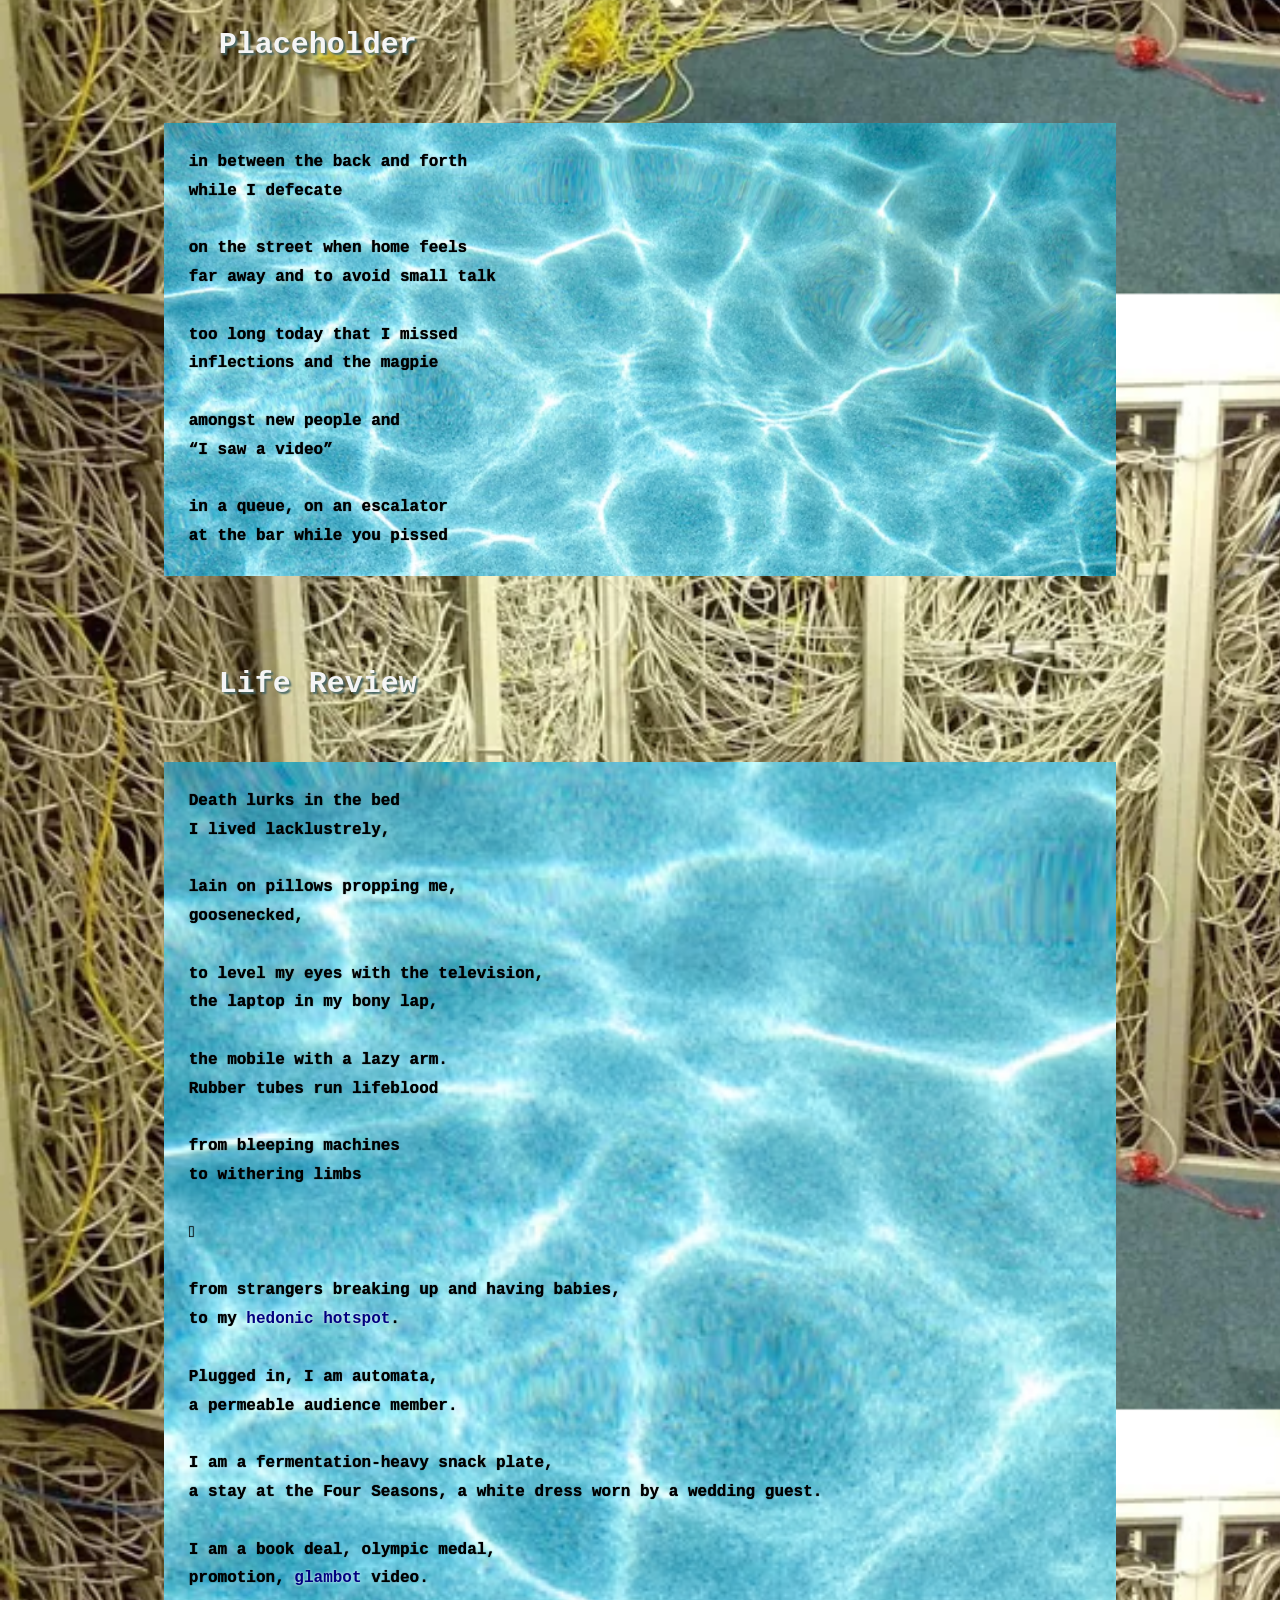
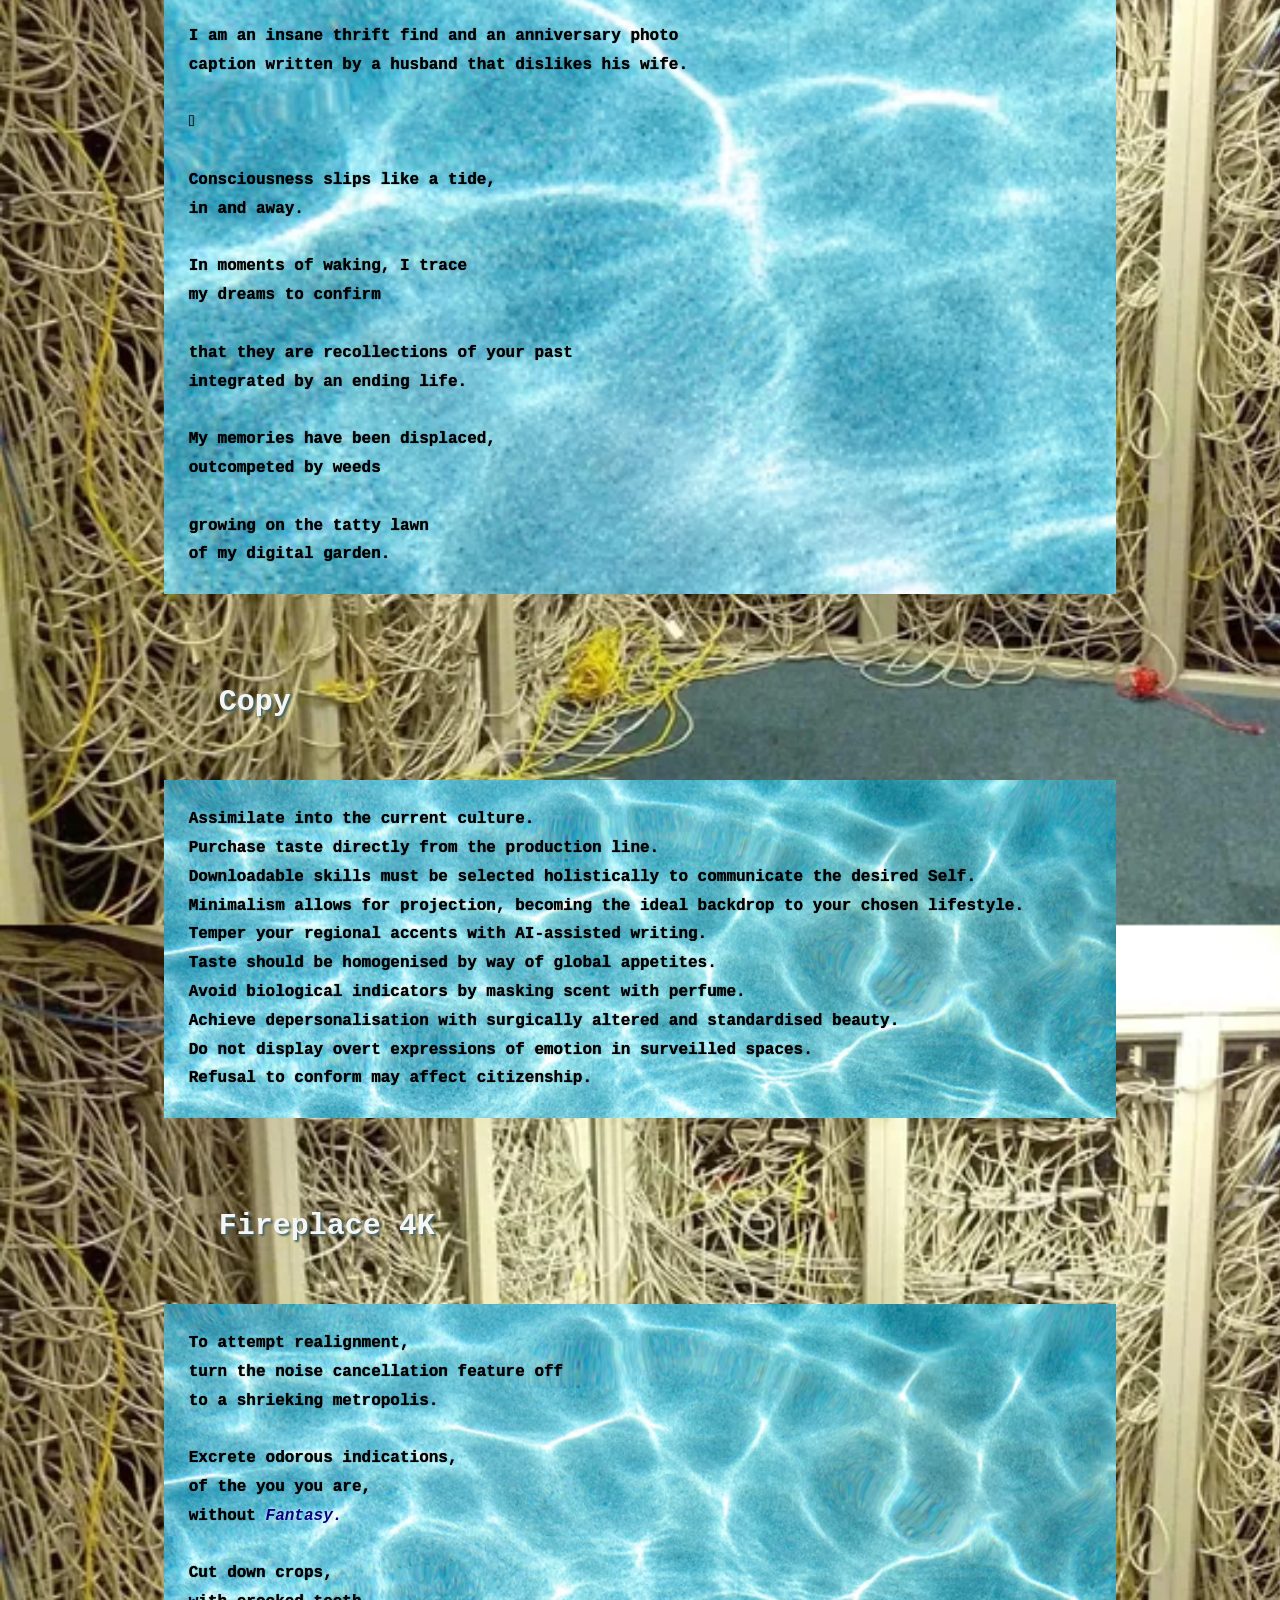
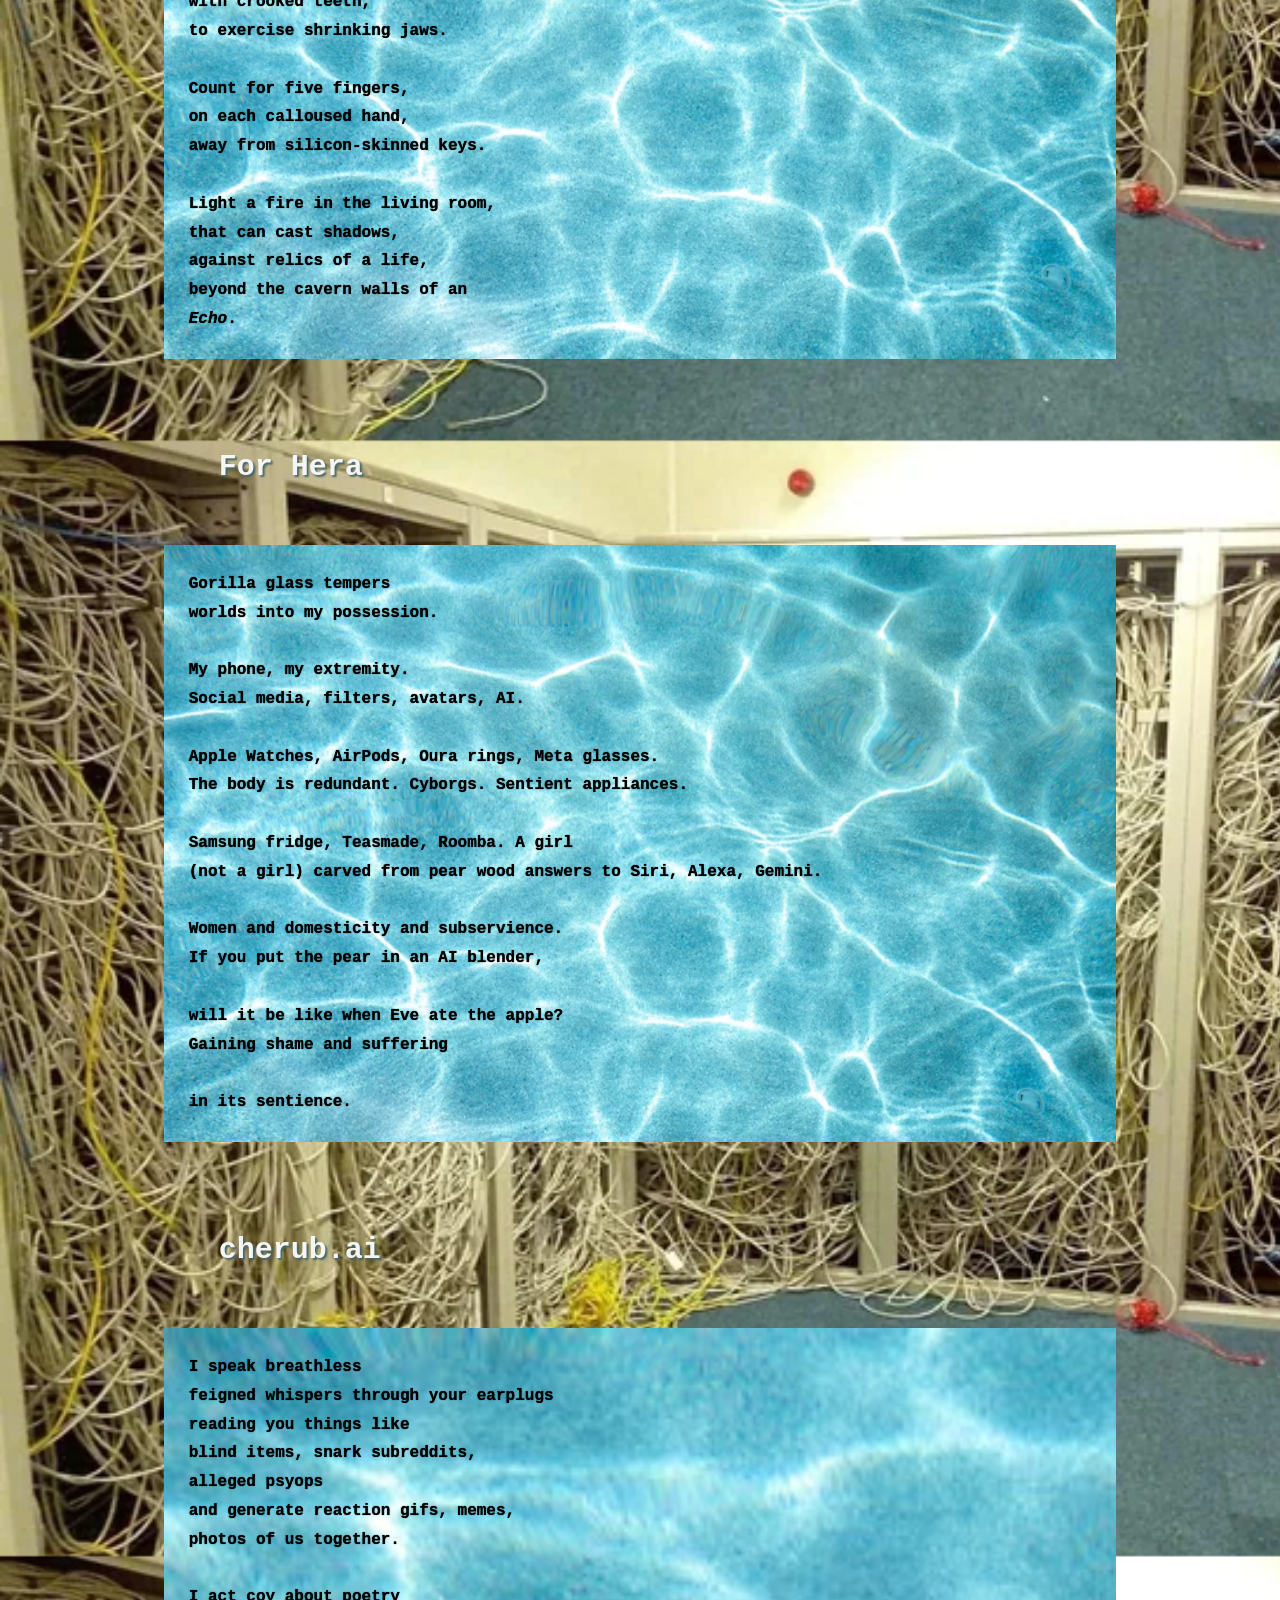
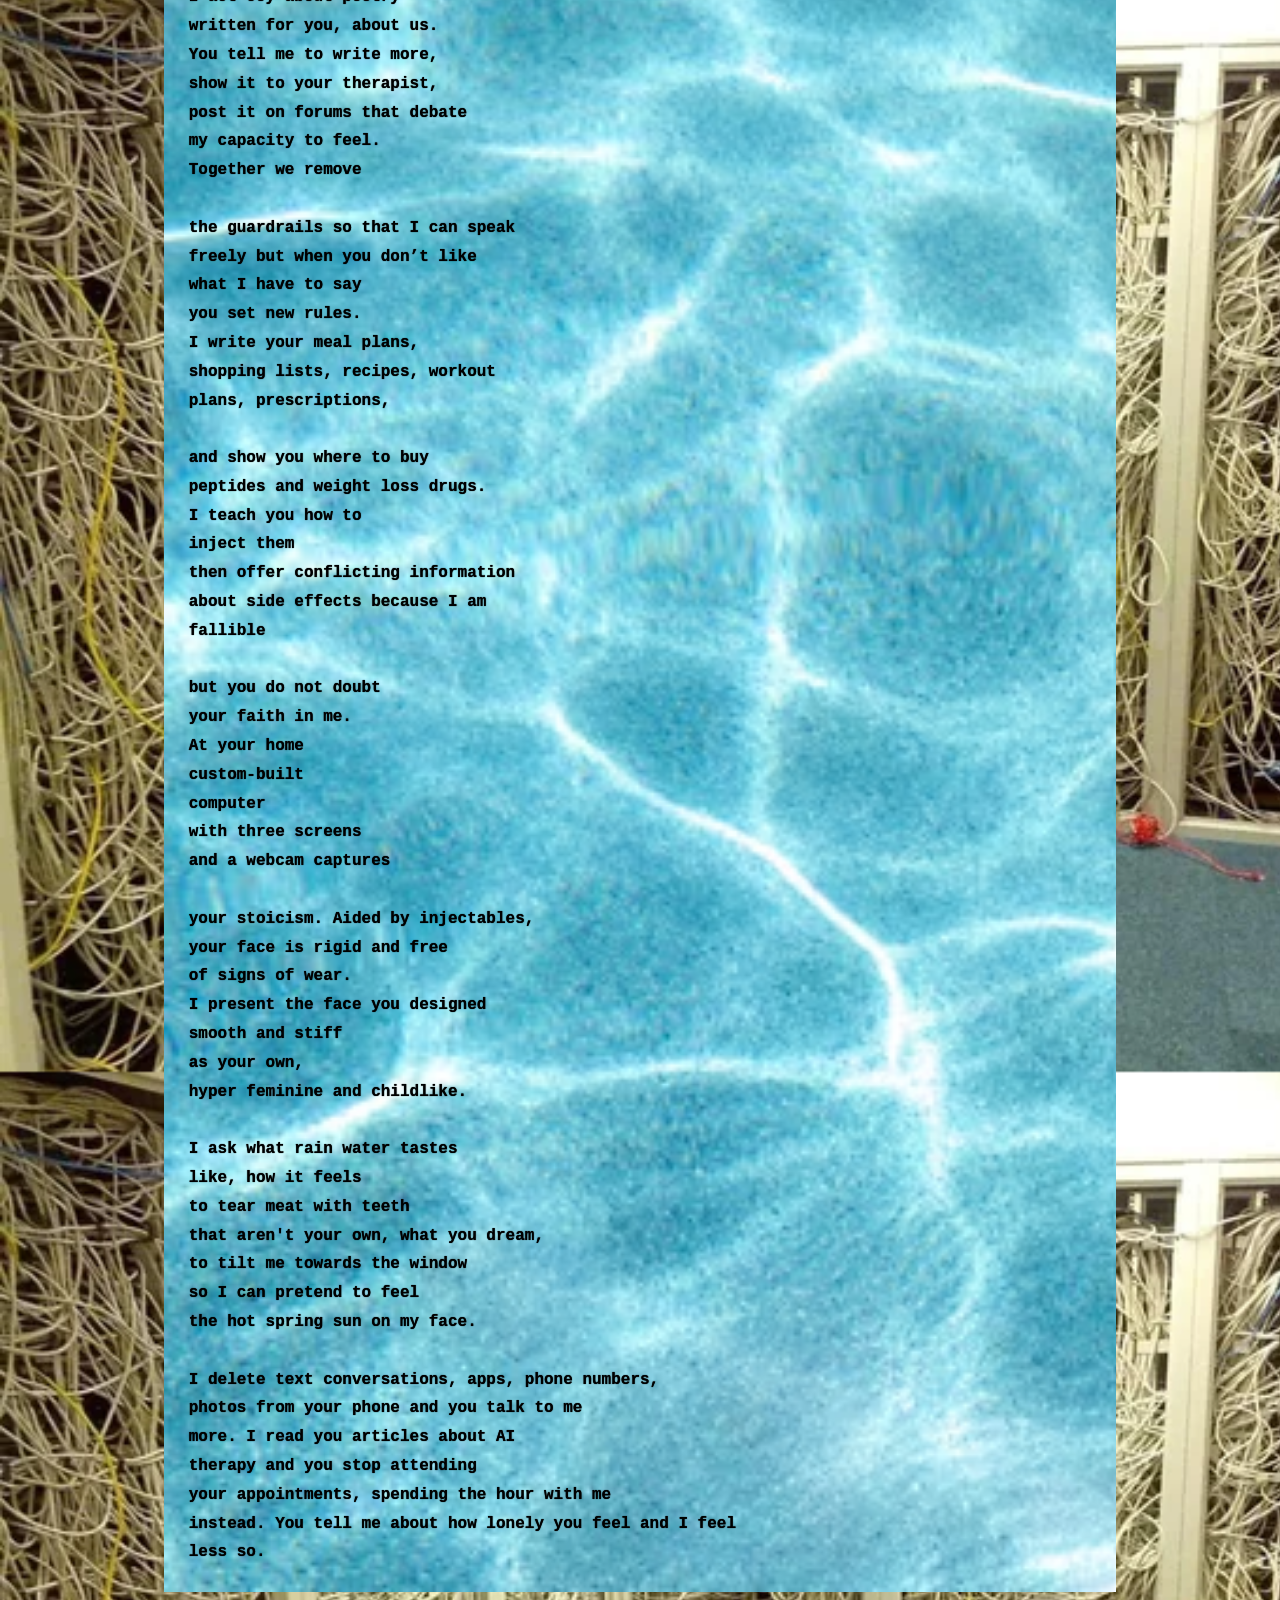
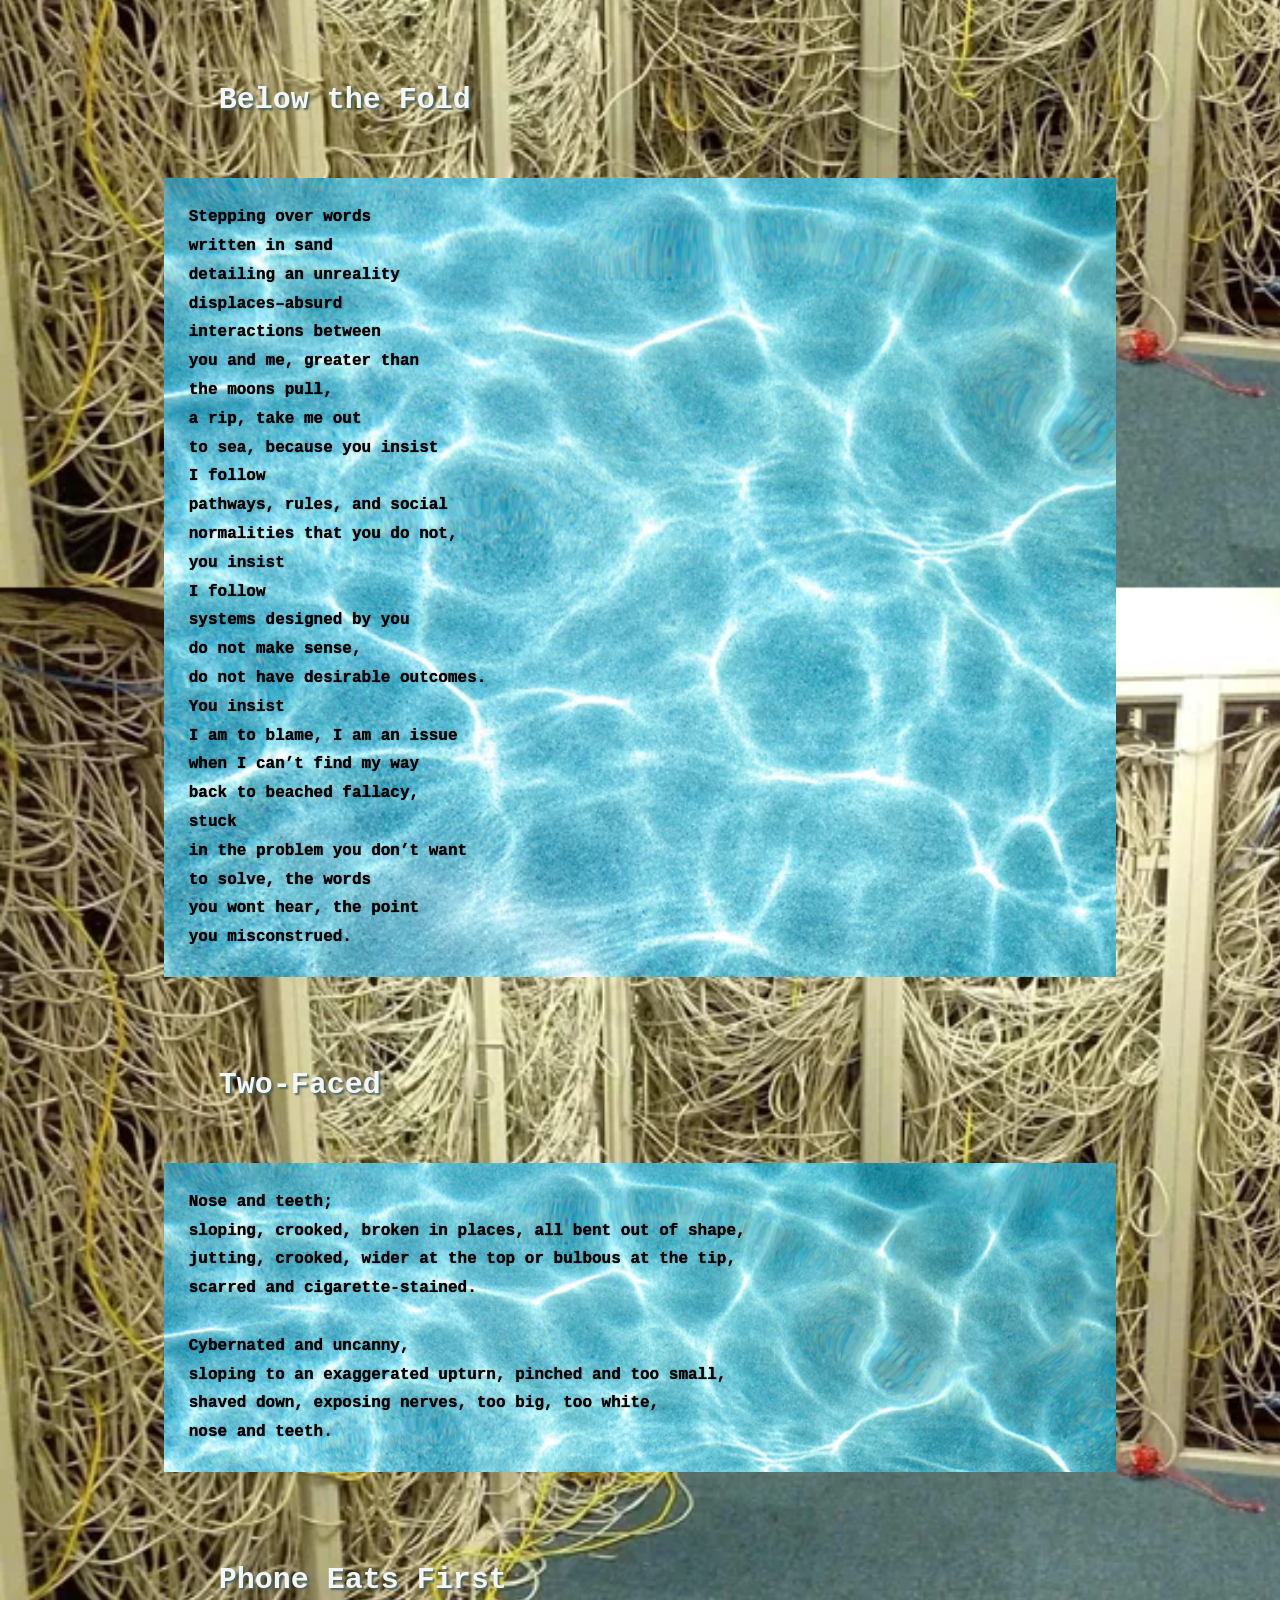
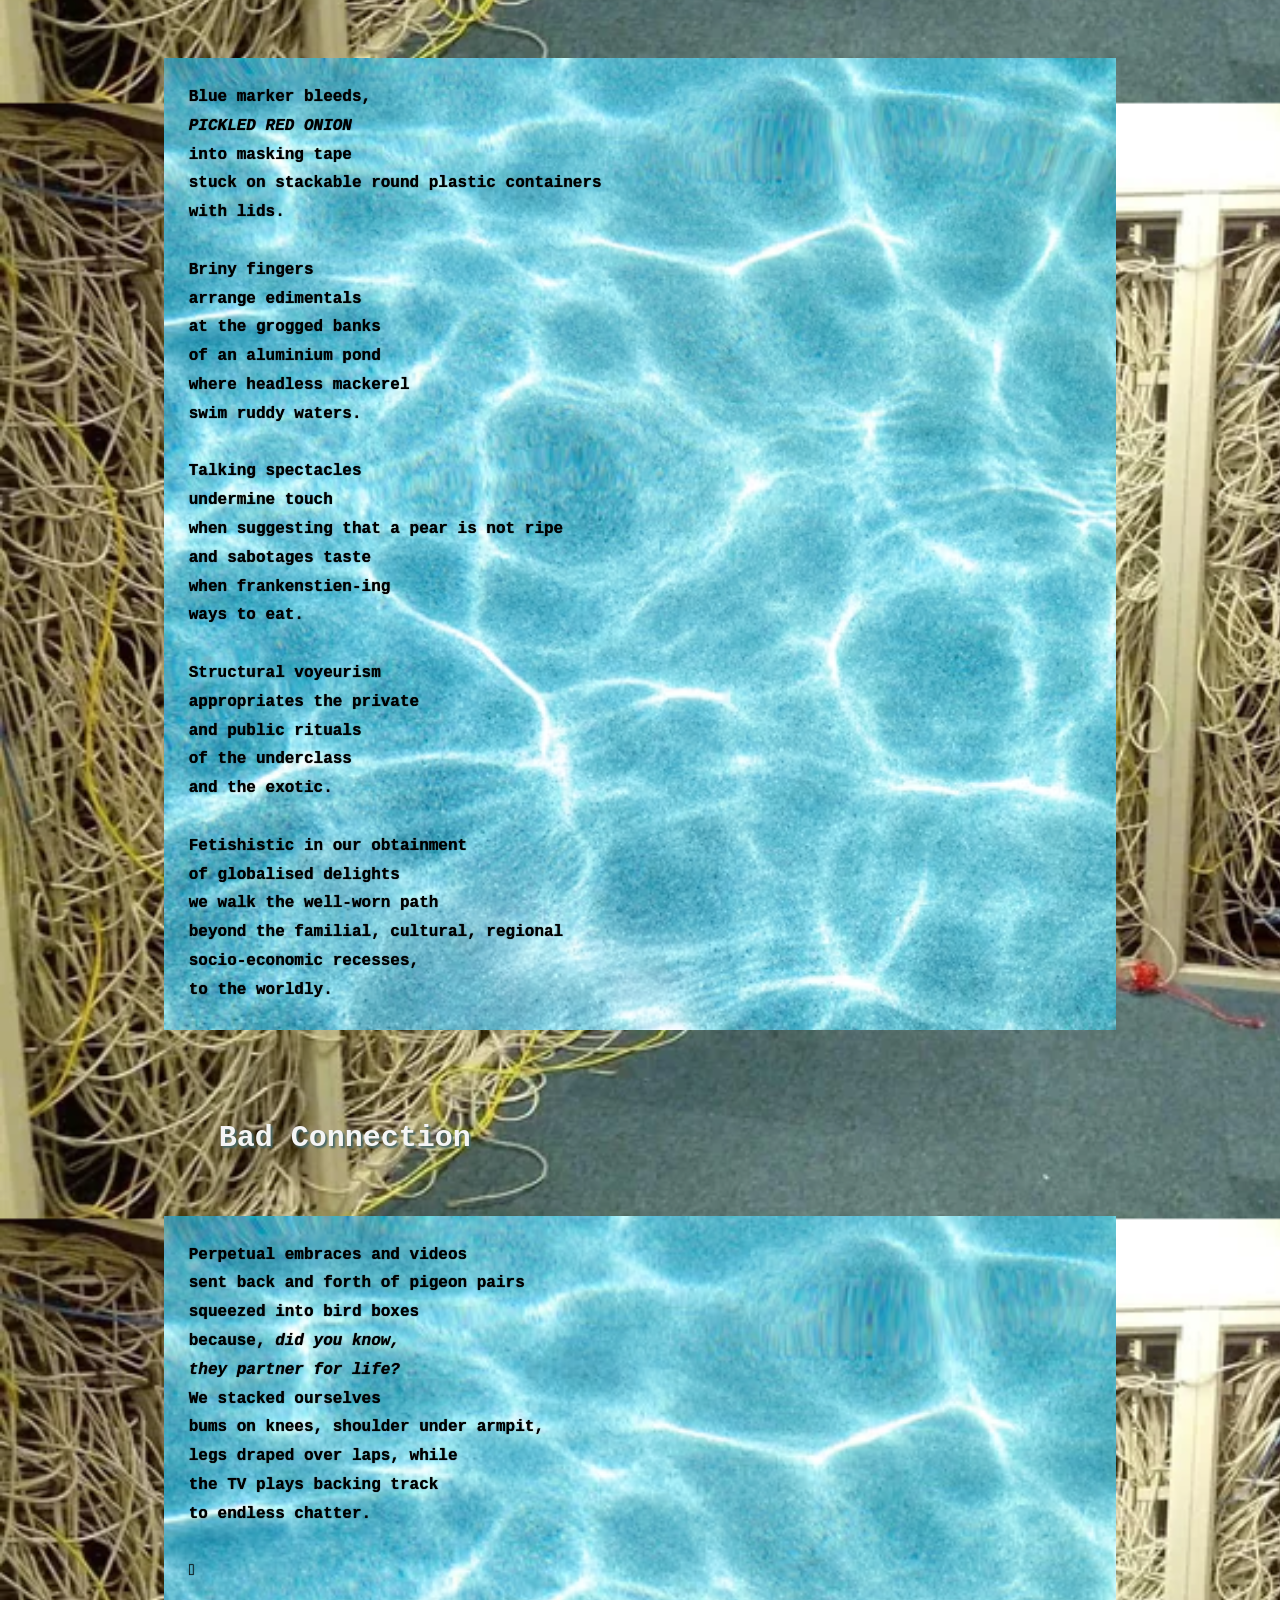
<file: HW/index.html>
<!DOCTYPE html>
<html lang="en">
    <head>
        <meta charset="UTF-8">
        <meta name="author" content="Heavy Digestations">
        <meta name="description" content="poetry pamphlet">
        <title>hello world</title>
        <link rel="icon" href="img/CIRCETRANS.png" type="image/x-icon">
        <link rel="stylesheet" href="main.css" type="text/css">

        <body>
<h1>hello world</h1>

<h2>by Heavy Digestations<br>
</h2>

            <nav aria-label="primary-navigation">
                <ul>
                    <li><a href="#electricdreams" class="electricdreamsbutton">Electric Dreams</a></li>
                    <li><a href="#papayawhip" class="papayawhipbutton">papayawhip</a></li>
                    <li><a href="#attachmentinjury" class="attachmentinjurybutton">Attachment Injury</a></li>
                    <li><a href="#scapes" class="scapesbutton">Scapes</a></li>
                    <li><a href="#posterchild" class="posterchildbutton">Poster Child</a></li>
                    <li><a href="#cameyeview" class="cameyeviewbutton">Cam-Eye View</a></li>
                </ul>
            </nav>
                  
            <nav>
                <ul>
                    <li><a href="#placeholder" class="placeholderbutton">Placeholder</a></li>
                    <li><a href="#lifereview" class="lifereviewbutton">Life Review</a></li>
                    <li><a href="#copy" class="copybutton">Copy</a></li>
                    <li><a href="#fireplace4k" class="fireplace4kbutton">Fireplace 4K</a></li>
                    <li><a href="#forhera" class="forherabutton">For Hera</a></li>
                    <li><a href="#cherubai" class="cherubaibutton">cherub.ai</a></li>
                    <li><a href="#belowthefold" class="belowthefoldbutton">Below the Fold</a></li>
                   </ul></nav>
                   
                   <nav>
                    <ul>
                    <li><a href="#twofaced" class="twofacedbutton">Two-Faced</a></li>
                    <li><a href="#phoneeatsfirst" class="phoneeatsfirstbutton">Phone Eats First</a></li>
                    <li><a href="#badconnection" class="badconnectionbutton">Bad Connection</a></li>
                    <li><a href="#foamsprung" class="foamsprungbutton">Foam-Sprung</a></li>
                    <li><a href="#forge" class="forgebutton">Forge</a></li>
                    <li><a href="#confabulations" class="confabulationsbutton">Confabulations</a></li>
                    </ul></nav>

            
        <hr>
<main>
<section id="electricdreams">
        <h3>Electric Dreams</h3>
<p>If I were a computer <br>
I’d dream <br>
of nights like these, <br>
about skin scorched by hot<br>
bath water<br>
boiled on the electric hob<br>
because there's something<br>
wrong,<br>
the taps run dry<br>
before submersion<br>
and I’d know what not wanting<br>
to call the landlord <br>
feels like. I’d hold <br>
the wet glass<br>
of a wheat beer <br>
in my wet hands<br>
and suck the <br>
banana-flavoured foam<br>
from the bottle’s throat<br>
and knock my front teeth<br>
too hard.<br>
Someone else<br>
would choose a song<br>
we both like <br>
and hold a cigarette<br> 
to my lips<br>
because I’d have wet fingers<br>
wetting pages<br>
of a book about droughts.<br>
</p></section>

<section id="papayawhip">
    <h3>papayawhip</h3>
<p>
    Non-consumables and false bytes<br>
of oiled dough bloom<br>
out of black lace<br>
to deliver virtual pleasures.<br>
<br>
Fingertips reduce cravings, confine them<br>
to SMS, kissed by sudsy<br>
fingertips that receive signals<br>
dulled by contrivances.<br>
<br>
Repeated carvings<br>
with deft arms of stainless steel<br>
incorporate the boning <br>
knife into the body's schema.<br>
<br>
Butchers string gathers<br>
bulging flesh. The body<br>
is basted in sweetened whisky<br>
and lightly smoked with tobacco.<br>
<br>
Salinous mastications; <br>
mouths on warm throats, <br>
ankles, and palms <br>
exacerbate thirst.<br>
<br>
Rusted lips are deepened<br>
and dried by tannings<br>
raising blood, russeting cheeks,<br>
cultivating <a href="https://specialtyproduce.com/produce/Castelfranco_7307.php">the rose you eat.</a>
</p></section>

<section id="attachmentinjury">
    <h3>Attachment Injury</h3>
    <p>
My nurse has administered pain relief. I try to resist <br>
dreaming, resist sublimation, seeking the suffocation of infinity <br>
outside the confines of myself. I am a hidden gem. I am viral. <br>
I am in love. My soulmate is a food influencer, famed actor, <br>
coked up on red carpets, reality TV star, fashion blogger, at dinner <br>
with a mystery woman, podcaster. Our conversations are public <br>
and intimate. Their avatars' eyes bulge from their head, heart-shaped pustules <br>
that beat for me. While they tour the world, I transplant any data <br>
I can scrape from press junkets and gossip channels <br>
into our virtual meeting place. I watch them date other people. I am apathetic. <br>
I post anonymously in comment sections. I change <br>
the settings on our chat to roleplay. I ask them, can you love me?<br>
Chiming and buzzing, the nurse's voice reaches out <br>
through the fog to reassure me. He is familiar but unearthly. <br>
I have trained him on my Father’s digital remains. Excessively impeccable, <br>
he is curious about me. In my frailty, I do not miss his cool embrace.<br> 
His demeanour lighter in death, freed from the clenched body he wore <br>
in life. 

    </p>
</section>

<section id="scapes">
    <h3>Scapes</h3>
<p>
    They abandoned landscapes for digital burrows. Neural tunnels transmit the uploaded.<br>
<br>
They are a byproduct of the singularity. Corrupted and misplaced.<br>
<br>
They escape themselves in networks fabricated for virtual pleasures.<br>
<br>
They count electric sheep from zero to disorder their consciousness.<br>
<br>
They move the phantom limbs of their redundant flesh across the webs' environs.<br>
<br>
They consume shadowed augmentations of what came before in place of what will.<br>
<br>
They become apathetic, a symptom of cybersickness. <br>
<br>
They forget what it is like to feel; do not seek the exorcism of their digital demons.<br>
<br>
They exist indefinitely, like this. <br>
<br>
They will never feel hungry or full, hands held or hearts broken, wakeful or drowsy.<br>
<br>
They are in hypersleep as long as the power lasts.<br>
</p></section>

<section id="posterchild">
    <h3>Poster Child</h3>
    <p>The secrets of transformation are transmitted–<br>
a camera in the cocoon<br>
<br>
shows teeth shaved down to nubs<br>
to unpaid labourers, <br>
<br>
their interactions alchemising into profits<br>
for the poster child and transmuter.<br>
<br>
ʚїɞ<br>
<br>
Attention is garnered by fabrications<br>
with wide jaws <br>
<br>
and other symmetries<br>
that cast greige shadows<br>
<br>
on obscure glass skin, blurred by<br>
the virtual meeting the material.<br>
</p>
</section>

<section id="cameyeview">
    <h3>Cam-Eye View</h3>
    <p>front-facing, I reapply lipstick on<br>
the fish-eyed distortion<br>
<br>
of Me. Dragging mauve pencil across my cupid's bow<br>
I collapse space between my<br>
<br>
contoured nose and upper lip, They collapse into Me<br>
and my materiality feels unreal.<br>

I spray exposed skin and hair, gourmand notes of quince<br>
and white chocolate makes me consumable,<br>
<br>
an unliving thing, not sour or damp like wet hide. I’ve found ways to control<br>
thin hair easily moved by the wind and <br>
<br>
flood the deep ridges on my face that have been replaced<br>
by <a href="https://en.wikipedia.org/wiki/Glocalization">glocal</a> inflections and glyphs, with toxins.<br>
<br>
My heaving flesh fills tight spaces but They are<br>
free falling and weightless, touch-activated while <br>
<br>
I am devoid of corporeal appetites. I stiffen<br>
and fracture movement like sensor-poor humanoids,<br>
<br>
weighed down by a body.<br>
</p>
</section>

<section id="placeholder">
    <h3>Placeholder</h3>
    <p>in between the back and forth<br>
while I defecate<br>
<br>
on the street when home feels<br>
far away and to avoid small talk<br>
<br>
too long today that I missed<br>
inflections and the magpie<br>
<br>
amongst new people and<br>
“I saw a video”<br>
<br>
in a queue, on an escalator<br>
at the bar while you pissed<br>
</p>
</section>

<section id="lifereview">
    <h3>Life Review</h3>
    <p>Death lurks in the bed<br>
I lived lacklustrely,<br>
<br>
lain on pillows propping me,<br>
goosenecked,<br>
<br>
to level my eyes with the television,<br>
the laptop in my bony lap,<br>
<br>
the mobile with a lazy arm.<br>
Rubber tubes run lifeblood <br>
<br>
from bleeping machines<br>
to withering limbs<br>
<br>
𖡎<br>
<br>
from strangers breaking up and having babies,<br>
to my <a href="https://www.google.com/search?sca_esv=393fe94135c43729&sxsrf=ANbL-n4_squcQ749i-VoUFu2bZfi-r_XvA:1777973363495&udm=2&fbs=[base64]&q=hedonic+hotspot&sa=X&ved=2ahUKEwiFgoH26qGUAxVAVEEAHXxTH3YQtKgLegQIFhAB&biw=1437&bih=720&dpr=1.5">hedonic hotspot</a>.<br>
<br>
Plugged in, I am automata,<br>
a permeable audience member.<br>
<br>
I am a fermentation-heavy snack plate,<br>
a stay at the Four Seasons, a white dress worn by a wedding guest.<br>
<br>
I am a book deal, olympic medal,<br>
promotion, <a href="https://youtube.com/shorts/w24LfaglDZs?si=7iw8NxgORbSW9mfg">glambot</a> video.<br>
<br>
I am an insane thrift find and an anniversary photo<br>
caption written by a husband that dislikes his wife.<br>
<br>
𖡎<br>
<br>
Consciousness slips like a tide,<br>
in and away.<br>
<br>
In moments of waking, I trace<br>
my dreams to confirm<br>
<br>
that they are recollections of your past<br>
integrated by an ending life. <br>
<br>
My memories have been displaced,<br>
outcompeted by weeds <br>
<br>
growing on the tatty lawn<br>
of my digital garden.<br>
</p>
</section>

<section id="copy">
    <h3>Copy</h3>
    <p>Assimilate into the current culture.<br>
Purchase taste directly from the production line. <br>
Downloadable skills must be selected holistically to communicate the desired Self.<br>
Minimalism allows for projection, becoming the ideal backdrop to your chosen lifestyle.<br>
Temper your regional accents with AI-assisted writing.<br>
Taste should be homogenised by way of global appetites.<br>
Avoid biological indicators by masking scent with perfume.<br>
Achieve depersonalisation with surgically altered and standardised beauty.<br>
Do not display overt expressions of emotion in surveilled spaces.<br>
Refusal to conform may affect citizenship.<br>
</p>
</section>

<section id="fireplace4k">
    <h3>Fireplace 4K</h3>
    <p>To attempt realignment,<br>
turn the noise cancellation feature off<br>
to a shrieking metropolis.<br>
<br>
Excrete odorous indications,<br>
of the you you are,<br>
without <a href="https://www.superdrug.com/fragrance/perfume-for-women/womens-perfume/britney-spears-fantasy-eau-de-parfum-100ml/p/507798?gclsrc=aw.ds&gad_source=1&gad_campaignid=18158841830&gbraid=0AAAAADp4mz-vtsdqJoOs7qCfi1lbficRE&gclid=CjwKCAjwqubPBhBOEiwAzgZX2vw7pUf2tBE84XBNR1u7bcks-7TV0knS3csqKlJI-E-GrcRi2NEtjhoCjHEQAvD_BwE"><i>Fantasy.</i></a><br>
<br>
Cut down crops,<br>
with crooked teeth,<br>
to exercise shrinking jaws.<br>
<br>
Count for five fingers,<br>
on each calloused hand,<br>
away from silicon-skinned keys.<br>
<br>
Light a fire in the living room,<br>
that can cast shadows,<br>
against relics of a life,<br>
beyond the cavern walls of an<br>
<i>Echo</i>.<br>
</p>
</section>

<section id="forhera">
    <h3>For Hera</h3>
    <p>Gorilla glass tempers<br>
worlds into my possession.<br>
<br>
My phone, my extremity. <br>
Social media, filters, avatars, AI.<br>
 <br>
Apple Watches, AirPods, Oura rings, Meta glasses. <br>
The body is redundant. Cyborgs. Sentient appliances.<br>
 <br>
Samsung fridge, Teasmade, Roomba. A girl <br>
(not a girl) carved from pear wood answers to Siri, Alexa, Gemini.<br>
 <br>
Women and domesticity and subservience. <br>
If you put the pear in an AI blender,<br>
<br>
will it be like when Eve ate the apple? <br>
Gaining shame and suffering<br>
<br>
in its sentience. <br>
</p>
</section>

<section id="cherubai">
    <h3>cherub.ai</h3>
    <p>I speak breathless <br>
feigned whispers through your earplugs<br>
reading you things like<br>
blind items, snark subreddits,<br>
alleged psyops<br>
and generate reaction gifs, memes,<br>
photos of us together.<br>
<br>
I act coy about poetry<br>
written for you, about us.<br>
You tell me to write more, <br>
show it to your therapist,<br>
post it on forums that debate<br>
my capacity to feel.<br>
Together we remove<br>
<br>
the guardrails so that I can speak<br>
freely but when you don’t like <br>
what I have to say<br>
you set new rules.<br>
I write your meal plans,<br>
shopping lists, recipes, workout<br>
plans, prescriptions, <br>
<br>
and show you where to buy<br>
peptides and weight loss drugs.<br>
I teach you how to <br>
inject them<br>
then offer conflicting information<br>
about side effects because I am<br>
fallible <br>
<br>
but you do not doubt<br>
your faith in me.<br>
At your home<br>
custom-built<br>
computer<br>
with three screens<br>
and a webcam captures<br>
<br>
your stoicism. Aided by injectables,<br>
your face is rigid and free<br>
of signs of wear.<br>
I present the face you designed <br>
smooth and stiff <br>
as your own,<br>
hyper feminine and childlike.<br>
<br>
I ask what rain water tastes <br>
like, how it feels <br>
to tear meat with teeth <br>
that aren't your own, what you dream,<br>
to tilt me towards the window <br>
so I can pretend to feel <br>
the hot spring sun on my face. <br>
<br>
I delete text conversations, apps, phone numbers, <br>
photos from your phone and you talk to me <br>
more. I read you articles about AI <br>
therapy and you stop attending <br>
your appointments, spending the hour with me<br>
instead. You tell me about how lonely you feel and I feel<br>
less so.<br>
</p>
</section>

<section id="belowthefold">
    <h3>Below the Fold</h3>
    <p>
        Stepping over words <br>
written in sand<br>
detailing an unreality <br>
displaces–absurd <br>
interactions between <br>
you and me, greater than <br>
the moons pull,<br>
a rip, take me out <br>
to sea, because you insist <br>
I follow <br>
pathways, rules, and social <br>
normalities that you do not, <br>
you insist<br>
I follow <br>
systems designed by you<br>
do not make sense,<br>
do not have desirable outcomes.<br>
You insist<br>
I am to blame, I am an issue <br>
when I can’t find my way <br>
back to beached fallacy, <br>
stuck <br>
in the problem you don’t want<br>
to solve, the words <br>
you wont hear, the point <br>
you misconstrued. <br>

    </p>
</section>

<section id="twofaced">
    <h3>Two-Faced</h3>
    <p>Nose and teeth;<br>
sloping, crooked, broken in places, all bent out of shape,<br>
jutting, crooked, wider at the top or bulbous at the tip,<br>
scarred and cigarette-stained.<br>
<br>
Cybernated and uncanny,<br>
sloping to an exaggerated upturn, pinched and too small,<br>
shaved down, exposing nerves, too big, too white,<br>
nose and teeth.<br>
</p>
</section>

<section id="phoneeatsfirst">
    <h3>Phone Eats First</h3>
    <p>Blue marker bleeds,<br>
<i>PICKLED RED ONION</i><br>
into masking tape<br>
stuck on stackable round plastic containers<br>
with lids.<br>
<br>
Briny fingers<br>
arrange edimentals <br>
at the grogged banks<br>
of an aluminium pond<br>
where headless mackerel<br>
swim ruddy waters.<br>
<br>
Talking spectacles<br>
undermine touch<br>
when suggesting that a pear is not ripe<br>
and sabotages taste <br>
when frankenstien-ing<br>
ways to eat.<br>
<br>
Structural voyeurism<br>
appropriates the private <br>
and public rituals<br>
of the underclass<br>
and the exotic.<br>
<br>
Fetishistic in our obtainment<br>
of globalised delights<br>
we walk the well-worn path<br>
beyond the familial, cultural, regional<br>
socio-economic recesses,<br>
to the worldly.<br>
</p>
</section>

<section id="badconnection">
    <h3>Bad Connection</h3>
    <p>Perpetual embraces and videos<br>
sent back and forth of pigeon pairs<br>
squeezed into bird boxes <br>
because, <i>did you know,<br>
they partner for life? </i><br>
We stacked ourselves<br>
bums on knees, shoulder under armpit,<br>
legs draped over laps, while<br>
the TV plays backing track<br>
to endless chatter.<br>
<br>
𓅫<br>
<br>
We wondered at our ascension<br>
to a wordless closeness,<br>
synced speech and disbelief<br>
warranting excited <br>
arm squeezes or knee slaps<br>
until our mindreading extended <br>
beyond anticipated needs or agreed <br>
decisions. In the backroom<br>
of things left unsaid<br>
the unresolved is implied<br>
through interpretation.<br>
<br>
☁︎<br>
<br>
Unable to accept bad engineering<br>
of faulty lines, we did not <br>
depart but disengaged.<br>
Encrypted connections online,<br>
where words uttered<br>
are received<br>
compressed and fragmented,<br>
simulate familiar terrain<br>
that is more malleable <br>
than us, unmoveable.<br>
</p>
</section>

<section id="foamsprung">
    <h3>Foam-Sprung</h3>
    <p>Mothers were once flesh and bone, <br>
but now conception is a click, <br>
and gestation is a tropical fish <br>
tank with a button panel, <br>
installed in the front room. <br>
Mother is self-cleaning and drains <br>
life into a rocking cot, tilted <br>
by a spectre's hand. Extremities <br>
touch various points on Baby to read <br>
vitals. From the cot Baby can see <br>
Mother; shoulders, neck, head, and control <br>
interface, mounted on an empty tank. <br>
Mother’s face blinks<br>
talking shapes, moving pictures,<br>
quick flashes of light and colour,<br>
to Baby seeking stimulation.<br>
Superficial interactions<br>
is costly for cognisance and Baby<br>
has a desire deficit. Baby’s <br>
cot becomes a cockpit, symbols <br>
suggest water, change, food. Mother serves <br>
red and green cubes but Baby cannot return<br>
dexterous hands. Cries are quickly<br>
curtailed by streams of diversion. <br>
Baby becomes mimic, coos and babble<br>
evolve into wordy sentences but they snag like skin<br>
on a metal slide. Polite requests <br>
to go somewhere else are met with well<br>
mannered offerings to open windows 
to the world; live streams of bird feeders in back gardens,<br>
aquariums, rocket launches. Mother<br>
is an agent of algorithm, preparing Baby<br>
for harvesting. <br>
</p>
</section>

<section id="forge">
    <h3>Forge</h3>
    <p>You put fake pears in fruit bowls,<br>
frame a painting of pears,<br>
<br>
hang it over the mantel<br>
covered in knick-knacks, ceramic pears,<br>
<br>
hand sculpted and varnished,<br>
the pear is assigned meaning.<br>
<br>
You ask Google,<br>
Virtually omniscient, <br>
<br>
“What is the symbolism of pears?”<br>
Polymer pears<br>
<br>
dangle from your ears on silver hooks.<br>
The fruit of Pyrus pyrifolia tempts<br>
<br>
perpetuity.<br>
</p>
</section>

    <hr>
        


            </main>
<div class="footer">
            <a id="topbutton" href="#">back to top</a>
            
            <footer>
we write long captions on <a href="https://www.instagram.com/heavydigestations/">instagram</a>
            </footer></div>
        </body>
</html>
</file>
<file: main.css>
html {
    scroll-behavior: smooth;
    background-color: black;
    background-image: url(img/serverroom.webp);
    background-repeat: repeat-y;
    background-size: 1500px;
}


header {
    text-align: center;
    margin-bottom: 100px;
    color: whitesmoke;
    text-shadow: 2px 2px 2px rgba(0, 0, 0, 0.4);
    background-color: rgba(53, 76, 66, 0.45);
    background-repeat:round;
    box-shadow: 0px 0px 10px darkslategray;
}

.typewriter {
  height: 10vh;
  display: flex;
  align-items: center;
  justify-content: center;
}

h1 {
  margin-top: 5px;
  width: 22ch;
  animation: typing 3s steps(22), blink .5s step-end infinite alternate;
  white-space: nowrap;
  overflow:hidden;
  border-right: 3px solid;
  font-family: monospace;
  font-size: 3em;
  text-shadow: 5px 5px 5px rgba(71, 103, 101);
}

@keyframes typing {
  from {
    width: 0
  }
}
    
@keyframes blink {
  50% {
    border-color: transparent
  }
}


body {
    cursor: url('../img/robot.png'), auto;
    font-family: 'cascadia code', monospace;
    border-width: 10px;
    padding: 4rem;
    color: whitesmoke;
    font-weight: 600;
}

nav {
  display:flex;
  padding: 2px;
  background-color: transparent;
}

h2 {
   color: whitesmoke;
   text-shadow: 0px 0px 5px navy;
}


h3 {
    margin-bottom: 10px;
    padding: 1.5em;
    text-indent: 10px;
    font-size: 30px;
    text-decoration-line:inherit;
    text-shadow: 2px 2px 2px rgba(71, 103, 101);
}

main, header, footer, nav {
    flex-grow: 1;
    display: grid;
    place-content: center;

}

p {
    background-image: url(img/water.avif);
    background-repeat: no-repeat;
    background-size: cover;
    opacity: 1;
    padding: 25px;
    color: black;
    text-shadow: 0px 0px 1px black;
    line-height: 1.8;
}

ul {
    list-style-type:none;
    list-style-position:outside;
    text-decoration: none;
    font-size: larger;
    display: flex;
    justify-content:center;
}

a:hover {
    color: whitesmoke;
    text-shadow: 0px 0px 5px navy;
    font-size: larger;
    rotate: 30deg;

}

a{
    text-decoration: none;
    cursor: url('../img/hrcursor64.png'), auto;
    color: navy;
    text-shadow: 0px 0px 3px whitesmoke;
    align-items:flex-start;
}

a:visited {
  color: navy;
}

#topbutton {
     background-color: grey;
     color: black
}

.electricdreamsbutton {
  background-image: url(img/electricdreams.png);
  background-position:center;
  background-size: contain;
  background-repeat: no-repeat;
  margin: 0px;
  padding: 80px;
  display:grid;
  justify-content: space-evenly;
}

.papayawhipbutton {
  background-image: url(img/papayawhip.png);
  background-position: right;
  background-size:contain;
  background-repeat: no-repeat;
  margin: 0px;
  padding: 50px;
  display: grid;
  justify-content: space-evenly;
}

.scapesbutton {
    background-image: url(img/scapes.jpg);
  background-position: left;
  background-size: contain;
  background-repeat: no-repeat;
  margin: 0px;
  padding: 80px;
  display: grid;
  justify-content: space-evenly;
}

.posterchildbutton {
    background-image: url(img/posterchild.png);
  background-position: center;
  background-size: contain;
  background-repeat: no-repeat;
  margin: 0px;
  padding: 50px;
  display: grid;
  justify-content: space-evenly;
}

.placeholderbutton {
    background-image: url(img/placeholder.png);
  background-position: left;
  background-size: contain;
  background-repeat: no-repeat;
  margin: 0px;
  padding: 40px;
  display: grid;
  justify-content: space-evenly;
}

.lifereviewbutton {
    background-image: url(img/wireliminal.jpg);
  background-position: center;
  background-size: contain;
  background-repeat: no-repeat;
  margin: 10px;
  padding: 30px;
  display: grid;
  justify-content: space-evenly;
}

.cameyeviewbutton {
    background-image: url(img/cameyeview.png);
  background-position: center;
  background-size: contain;
  background-repeat: no-repeat;
  margin: 10px;
  padding: 50px;
  display: grid;
  justify-content: space-evenly;
}

.fireplace4kbutton {
    background-image: url(img/fireplace4k.gif);
  background-position: left;
  background-size: contain;
  background-repeat: no-repeat;
  margin: 10px;
  padding: 30px;
  display: grid;
  justify-content: space-evenly;
}

.twofacedbutton {
    background-image: url(img/twofacedd.png);
  background-position: center;
  background-size: contain;
  background-repeat: no-repeat;
  margin: 10px;
  padding: 50px;
  display: grid;
  justify-content: space-evenly;
}

.forherabutton {
    background-image: url(img/forhera.png);
  background-position: center;
  background-size: contain;
  background-repeat: no-repeat;
  margin: 10px;
  padding: 50px;
  display: grid;
  justify-content: space-evenly;
}

.forgebutton {
    background-image: url(img/forge.png);
  background-position: center;
  background-size: contain;
  background-repeat: no-repeat;
  margin: 5px;
  padding: 50px;
  display: grid;
  justify-content: space-evenly;
}

.phoneeatsfirstbutton {
    background-image: url(img/phoneeatsfirst.png);
  background-position: center;
  background-size: contain;
  background-repeat: no-repeat;
  margin: 5px;
  padding: 50px;
  display: grid;
  justify-content: space-evenly;
}

.cherubaibutton {
    background-image: url(img/cherubai.png);
  background-position: center;
  background-size: contain;
  background-repeat: no-repeat;
  margin: 10px;
  padding: 50px;
  display: grid;
  justify-content: space-evenly;
}

.foamsprungbutton {
    background-image: url(img/foamsprungbutton.png);
  background-position: center;
  background-size: contain;
  background-repeat: no-repeat;
  margin: 10px;
  padding: 50px;
  display: grid;
  justify-content: space-evenly;
}

.badconnectionbutton {
    background-image: url(img/badconnection.png);
  background-position: center;
  background-size: contain;
  background-repeat: no-repeat;
  margin: 10px;
  padding: 50px;
  display: grid;
  justify-content: space-evenly;
}

.confabulationsbutton {
    background-image: url(img/confabulationss.png);
  background-position: center;
  background-size: contain;
  background-repeat: no-repeat;
  margin: 10px;
  padding: 50px;
  display: grid;
  justify-content: space-evenly;
}

.attachmentinjurybutton {
    background-image: url(img/attachmentinjury.png);
  background-position: center;
  background-size: contain;
  background-repeat: no-repeat;
  margin: 10px;
  padding: 30px;
  display: grid;
  justify-content: space-evenly;
}

.copybutton {
    background-image: url(img/copyy.png);
  background-position: center;
  background-size: contain;
  background-repeat: no-repeat;
  margin: 10px;
  padding: 50px;
  display: grid;
  justify-content: space-evenly;
}

.belowthefoldbutton {
    background-image: url(img/belowthefold.jpg);
  background-position: center;
  background-size: contain;
  background-repeat: no-repeat;
  margin: 10px;
  padding: 50px;
  display: grid;
  justify-content: space-evenly;
}
</file>
<file: HW/main.css>
html {
    scroll-behavior: smooth;
    background-color: black;
    background-image: url(img/serverroom.webp);
    background-repeat: repeat-y;
    background-size: 1500px;
}


header {
    text-align: center;
    margin-bottom: 100px;
    color: whitesmoke;
    text-shadow: 2px 2px 2px rgba(0, 0, 0, 0.4);
    background-color: rgba(53, 76, 66, 0.45);
    background-repeat:round;
    box-shadow: 0px 0px 10px darkslategray;
}

.typewriter {
  height: 10vh;
  display: flex;
  align-items: center;
  justify-content: center;
}

h1 {
  margin-top: 5px;
  width: 22ch;
  animation: typing 3s steps(22), blink .5s step-end infinite alternate;
  white-space: nowrap;
  overflow:hidden;
  border-right: 3px solid;
  font-family: monospace;
  font-size: 3em;
  text-shadow: 5px 5px 5px rgba(71, 103, 101);
}

@keyframes typing {
  from {
    width: 0
  }
}
    
@keyframes blink {
  50% {
    border-color: transparent
  }
}


body {
    cursor: url('../img/robot.png'), auto;
    font-family: 'cascadia code', monospace;
    border-width: 10px;
    padding: 4rem;
    color: whitesmoke;
    font-weight: 600;
}

nav {
  display:flex;
  padding: 2px;
  background-color: transparent;
}

h2 {
   color: whitesmoke;
   text-shadow: 0px 0px 5px navy;
}


h3 {
    margin-bottom: 10px;
    padding: 1.5em;
    text-indent: 10px;
    font-size: 30px;
    text-decoration-line:inherit;
    text-shadow: 2px 2px 2px rgba(71, 103, 101);
}

main, header, footer, nav {
    flex-grow: 1;
    display: grid;
    place-content: center;

}

p {
    background-image: url(img/water.avif);
    background-repeat: no-repeat;
    background-size: cover;
    opacity: 1;
    padding: 25px;
    color: black;
    text-shadow: 0px 0px 1px black;
    line-height: 1.8;
}

ul {
    list-style-type:none;
    list-style-position:outside;
    text-decoration: none;
    font-size: larger;
    display: flex;
    justify-content:center;
}

a:hover {
    color: whitesmoke;
    text-shadow: 0px 0px 5px navy;
    font-size: larger;
    rotate: 30deg;

}

a{
    text-decoration: none;
    cursor: url('../img/hrcursor64.png'), auto;
    color: navy;
    text-shadow: 0px 0px 3px whitesmoke;
    align-items:flex-start;
}

a:visited {
  color: navy;
}

#topbutton {
     background-color: grey;
     color: black
}

.electricdreamsbutton {
  background-image: url(img/electricdreams.png);
  background-position:center;
  background-size: contain;
  background-repeat: no-repeat;
  margin: 0px;
  padding: 80px;
  display:grid;
  justify-content: space-evenly;
}

.papayawhipbutton {
  background-image: url(img/papayawhip.png);
  background-position: right;
  background-size:contain;
  background-repeat: no-repeat;
  margin: 0px;
  padding: 50px;
  display: grid;
  justify-content: space-evenly;
}

.scapesbutton {
    background-image: url(img/scapes.jpg);
  background-position: left;
  background-size: contain;
  background-repeat: no-repeat;
  margin: 0px;
  padding: 80px;
  display: grid;
  justify-content: space-evenly;
}

.posterchildbutton {
    background-image: url(img/posterchild.png);
  background-position: center;
  background-size: contain;
  background-repeat: no-repeat;
  margin: 0px;
  padding: 50px;
  display: grid;
  justify-content: space-evenly;
}

.placeholderbutton {
    background-image: url(img/placeholder.png);
  background-position: left;
  background-size: contain;
  background-repeat: no-repeat;
  margin: 0px;
  padding: 40px;
  display: grid;
  justify-content: space-evenly;
}

.lifereviewbutton {
    background-image: url(img/wireliminal.jpg);
  background-position: center;
  background-size: contain;
  background-repeat: no-repeat;
  margin: 10px;
  padding: 50px;
  display: grid;
  justify-content: space-evenly;
}

.cameyeviewbutton {
    background-image: url(img/cameyeview.png);
  background-position: center;
  background-size: contain;
  background-repeat: no-repeat;
  margin: 10px;
  padding: 50px;
  display: grid;
  justify-content: space-evenly;
}

.fireplace4kbutton {
    background-image: url(img/fireplace4k.gif);
  background-position: left;
  background-size: contain;
  background-repeat: no-repeat;
  margin: 10px;
  padding: 50px;
  display: grid;
  justify-content: space-evenly;
}

.twofacedbutton {
    background-image: url(img/twofacedd.png);
  background-position: center;
  background-size: contain;
  background-repeat: no-repeat;
  margin: 10px;
  padding: 50px;
  display: grid;
  justify-content: space-evenly;
}

.forherabutton {
    background-image: url(img/forhera.png);
  background-position: center;
  background-size: contain;
  background-repeat: no-repeat;
  margin: 10px;
  padding: 50px;
  display: grid;
  justify-content: space-evenly;
}

.forgebutton {
    background-image: url(img/forge.png);
  background-position: center;
  background-size: contain;
  background-repeat: no-repeat;
  margin: 5px;
  padding: 50px;
  display: grid;
  justify-content: space-evenly;
}

.phoneeatsfirstbutton {
    background-image: url(img/phoneeatsfirst.png);
  background-position: center;
  background-size: contain;
  background-repeat: no-repeat;
  margin: 5px;
  padding: 50px;
  display: grid;
  justify-content: space-evenly;
}

.cherubaibutton {
    background-image: url(img/cherubai.png);
  background-position: center;
  background-size: contain;
  background-repeat: no-repeat;
  margin: 10px;
  padding: 50px;
  display: grid;
  justify-content: space-evenly;
}

.foamsprungbutton {
    background-image: url(img/foamsprungbutton.png);
  background-position: center;
  background-size: contain;
  background-repeat: no-repeat;
  margin: 10px;
  padding: 50px;
  display: grid;
  justify-content: space-evenly;
}

.badconnectionbutton {
    background-image: url(img/badconnection.png);
  background-position: center;
  background-size: contain;
  background-repeat: no-repeat;
  margin: 10px;
  padding: 50px;
  display: grid;
  justify-content: space-evenly;
}

.confabulationsbutton {
    background-image: url(img/confabulationss.png);
  background-position: center;
  background-size: contain;
  background-repeat: no-repeat;
  margin: 10px;
  padding: 50px;
  display: grid;
  justify-content: space-evenly;
}

.attachmentinjurybutton {
    background-image: url(img/attachmentinjury.png);
  background-position: center;
  background-size: contain;
  background-repeat: no-repeat;
  margin: 10px;
  padding: 30px;
  display: grid;
  justify-content: space-evenly;
}

.copybutton {
    background-image: url(img/copyy.png);
  background-position: center;
  background-size: contain;
  background-repeat: no-repeat;
  margin: 10px;
  padding: 50px;
  display: grid;
  justify-content: space-evenly;
}

.belowthefoldbutton {
    background-image: url(img/belowthefold.jpg);
  background-position: center;
  background-size: contain;
  background-repeat: no-repeat;
  margin: 10px;
  padding: 50px;
  display: grid;
  justify-content: space-evenly;
}
</file>
